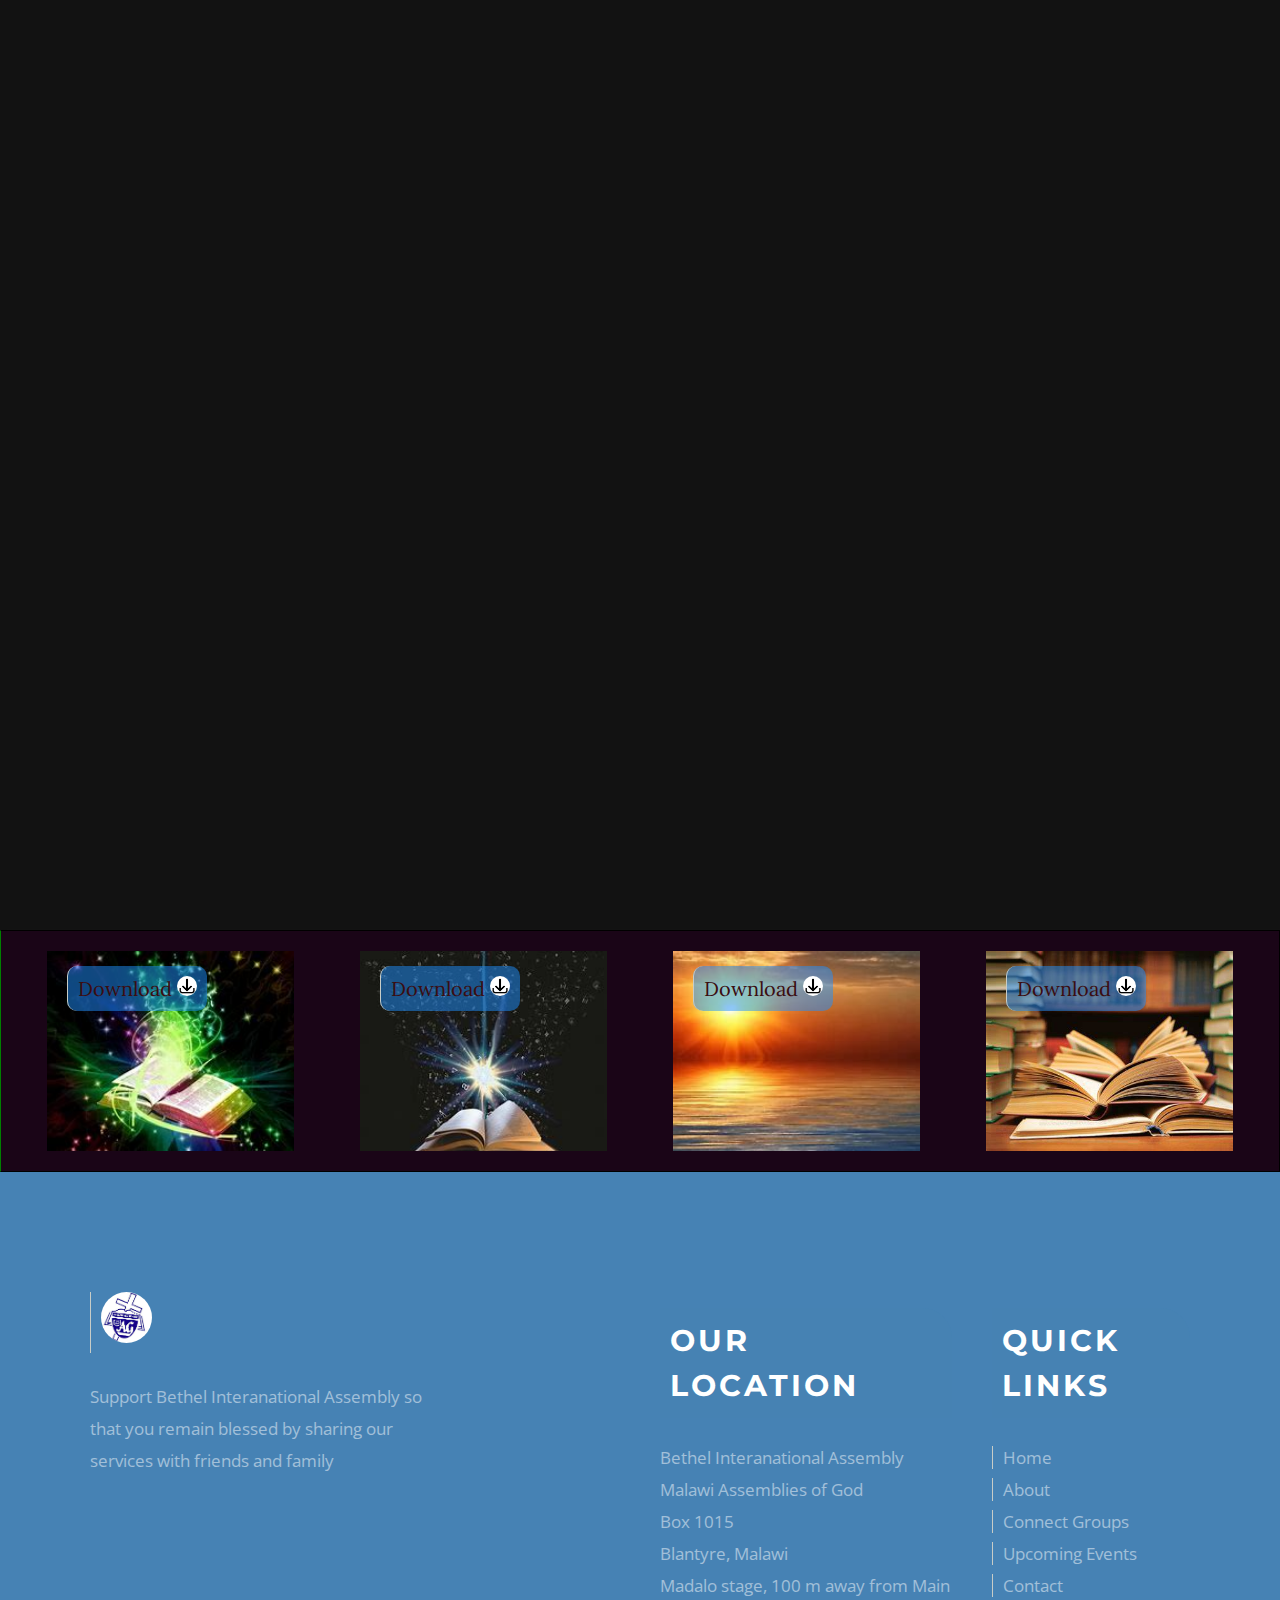
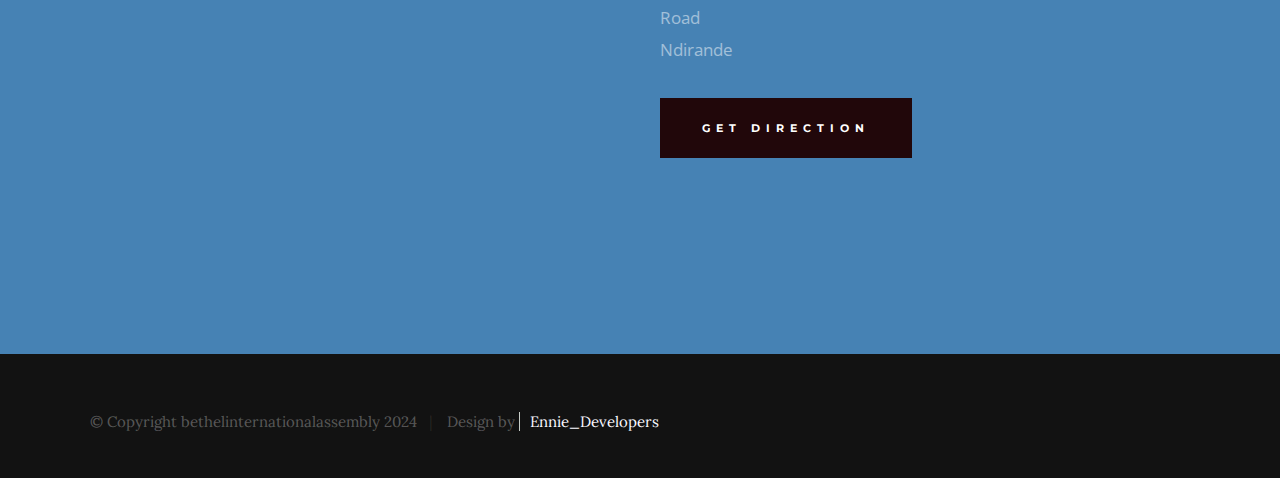
<file: dairy-devotional.html>
<!DOCTYPE html>
<html class="no-js" lang="en">
<head>

    <!--- basic page needs
    ================================================== -->
    <meta charset="utf-8">
    <title>BIA-About</title>
    <meta name="description" content="">
    <meta name="author" content="">

    <!-- mobile specific metas
    ================================================== -->
    <meta name="viewport" content="width=device-width, initial-scale=1">

    <!-- CSS
    ================================================== -->
    <link rel="stylesheet" href="css/base.css">
    <link rel="stylesheet" href="css/main.css">

    <!-- script
    ================================================== -->
    <script src="js/modernizr.js"></script>

    <!-- favicons
    ================================================== -->
    <link rel="apple-touch-icon" sizes="180x180" href="apple-touch-icon.png">
    <link rel="icon" type="image/png" sizes="32x32" href="favicon-32x32.png">
    <link rel="icon" type="image/png" sizes="16x16" href="favicon-16x16.png">
    <link rel="manifest" href="site.webmanifest">

</head>

<body id="top">

    <!-- preloader
    ================================================== -->
    <div id="preloader">
        <div id="loader" class="dots-jump">
            <div></div>
            <div></div>
            <div></div>
        </div>
    </div>


    <!-- header
    ================================================== -->
    <header class="s-header" style="background-color: steelblue;">
        <div class="header-logo">
            <a class="site-logo" href="index.html">
                <img src="./image/about/images (1).jpeg" alt="Homepage">
            </a>
        </div>

        <nav class="header-nav-wrap">
            <ul class="header-nav">
                <li><a href="index.html" title="Home">Home</a></li>
                <li class="current"><a href="about.html" title="About">About</a></li>
                <li><a href="events.html" title="Services">Events</a></li>
                <li><a href="contact.html" title="Contact us">Contact</a></li>	
            </ul>
        </nav>

        <a class="header-menu-toggle" href="#0"><span>Menu</span></a>

    </header> <!-- end s-header -->


    <!-- page header
    ================================================== -->
    <section class="page-header page-header--dairy">

        <div class="gradient-overlay"></div>
        <div class="row page-header__content">
            <div class="column">
                <h1>Bethel International Assembly <span style="text-wrap: nowrap;"> Dairy Devotions</span></h1>
            </div>
        </div>

    </section> <!-- end page-header -->


    <!-- page content
    ================================================== -->
    <div class="slide">
        <img src="./image/portfolio/baptism.jpg" alt="Image 1">
    </div>
    <div class="slide">
        <img src="./image/portfolio/prayer.jpeg" alt="Image 2">
    </div>
    <div class="slide">
        <img src="./image/portfolio/children.jpg" alt="Image 3">
    </div>

    <div id="downloads">
    
        <div class="first-card" id="book1">
            <a href="./pdf/MAG Constitution English.pdf" class="card-1" download="">Download  <img src="./image/about/download.jpeg" alt="" class="download-svg"></a>
         
        </div>
        <div class="first-card" id="book2">
            <a href="./pdf/2007 Constitution and Bylaws.pdf" class="card-1" download="">Download  <img src="./image/about/download.jpeg" alt="" class="download-svg"></a>
      
        </div>
        <div class="first-card" id="book3">
            <a href="./pdf/MALAWI ASSEMBLIES OF GOD LOCAL   CHURCH CONSTITUTION (1) (1).pdf" class="card-1" download="">Download  <img src="./image/about/download.jpeg" alt="" class="download-svg"></a>

        </div>
        <div class="first-card" id="book4">

            <a href="./pdf/MALAWI ASSEMBLIES OF GOD LOCAL   CHURCH CONSTITUTION (1) (1).pdf" class="card-1" download="">Download  <img src="./image/about/download.jpeg" alt="" class="download-svg"></a>

        </div>
    </div>

     <!-- footer
    ================================================== -->
    <footer class="s-footer">

        <div class="row footer-top">
            <div class="column large-4 medium-5 tab-full">
                <div class="footer-logo">
                    <a class="site-footer-logo" href="index.html">
                        <img class="logo" src="./image/about/images (1).jpeg" alt="Homepage" style="height: 3em; width: 3em; border-radius: 2em;">
                    </a>
                </div>  <!-- footer-logo -->
                <p>
               Support Bethel Interanational Assembly so that you remain blessed by sharing our services with friends and family
                </p>
            </div>
            <div class="column large-half tab-full">
                <div class="row">
                    <div class="column large-7 medium-full">
                        <h4 class="h6">Our Location</h4>
                        <p>
                            Bethel Interanational Assembly<br>
                            Malawi Assemblies of God <br>
                            Box 1015 <br>
                            Blantyre, Malawi <br>
                            Madalo stage, 100 m away from Main Road <br>
                            Ndirande 
                            
                       
                        </p>
        
                        <p>
                        <a href="https://goo.gl/maps/bc7C7eYtSmnNs6216" target="_blank" class="btn btn--footer">Get Direction</a>
                        </p>
                    </div>
                    <div class="column large-5 medium-full">
                        <h4 class="h6">Quick Links</h4>
                        <ul class="footer-list">
                            <li><a href="index.html">Home</a></li>
                            <li><a href="about.html">About</a></li>
           
                            <li><a href="connect-group.html">Connect Groups</a></li>
                            <li><a href="events.html">Upcoming Events</a></li>
                            <li><a href="contact.html">Contact</a></li>
                        </ul>
                    </div>
                </div>
            </div>
        </div> <!-- end footer-top -->

        
        <div class="ss-go-top">
            <a class="smoothscroll" title="Back to Top" href="#top">
                <svg xmlns="http://www.w3.org/2000/svg" width="24" height="24" viewBox="0 0 24 24"><path d="M12 0l8 9h-6v15h-4v-15h-6z"/></svg>
            </a>
        </div> <!-- ss-go-top -->

    </footer> <!-- end s-footer -->

        <div class="row footer-bottom">
            <div class="column ss-copyright">
                <span>© Copyright bethelinternationalassembly 2024</span> 
                <span>Design by <a href="https://enniedevelopers.42web.io/" style="color: ghostwhite;">Ennie_Developers</a></span>
            </div>
        </div> <!-- footer-bottom -->

        <div class="ss-go-top">
            <a class="smoothscroll" title="Back to Top" href="#top">
                <svg xmlns="http://www.w3.org/2000/svg" width="24" height="24" viewBox="0 0 24 24"><path d="M12 0l8 9h-6v15h-4v-15h-6z"/></svg>
            </a>
        </div> <!-- ss-go-top -->

    </footer> <!-- end s-footer -->



    <!-- Java Script
    ================================================== -->
    <script src="js/jquery-3.2.1.min.js"></script>
    <script src="js/plugins.js"></script>
    <script src="js/main.js"></script>

</body>
<script>
    let slideIndex = 0;
const slides = document.querySelectorAll('.slide');

function showSlides() {
  for (let i = 0; i < slides.length; i++) {
    slides[i].style.display = 'none';
    slides[i].style.filter = 'blur(0px)'; // Reset blur
  }
  slideIndex++;
  if (slideIndex > slides.length) {
    slideIndex = 1;
  }
  slides[slideIndex - 1].style.display = 'block';
  slides[slideIndex - 1].style.filter = 'blur(0px)'; // Ensure current slide is not blurred.

  // Apply blur to adjacent slides
  const prevIndex = (slideIndex - 2 + slides.length) % slides.length;
  const nextIndex = slideIndex % slides.length;

  slides[prevIndex].style.filter = 'blur(20px)'; // Adjust blur strength as needed
  slides[nextIndex].style.filter = 'blur(20px)'; // Adjust blur strength as needed

  setTimeout(showSlides, 5000);
}

showSlides();
</script>
</html>
</file>
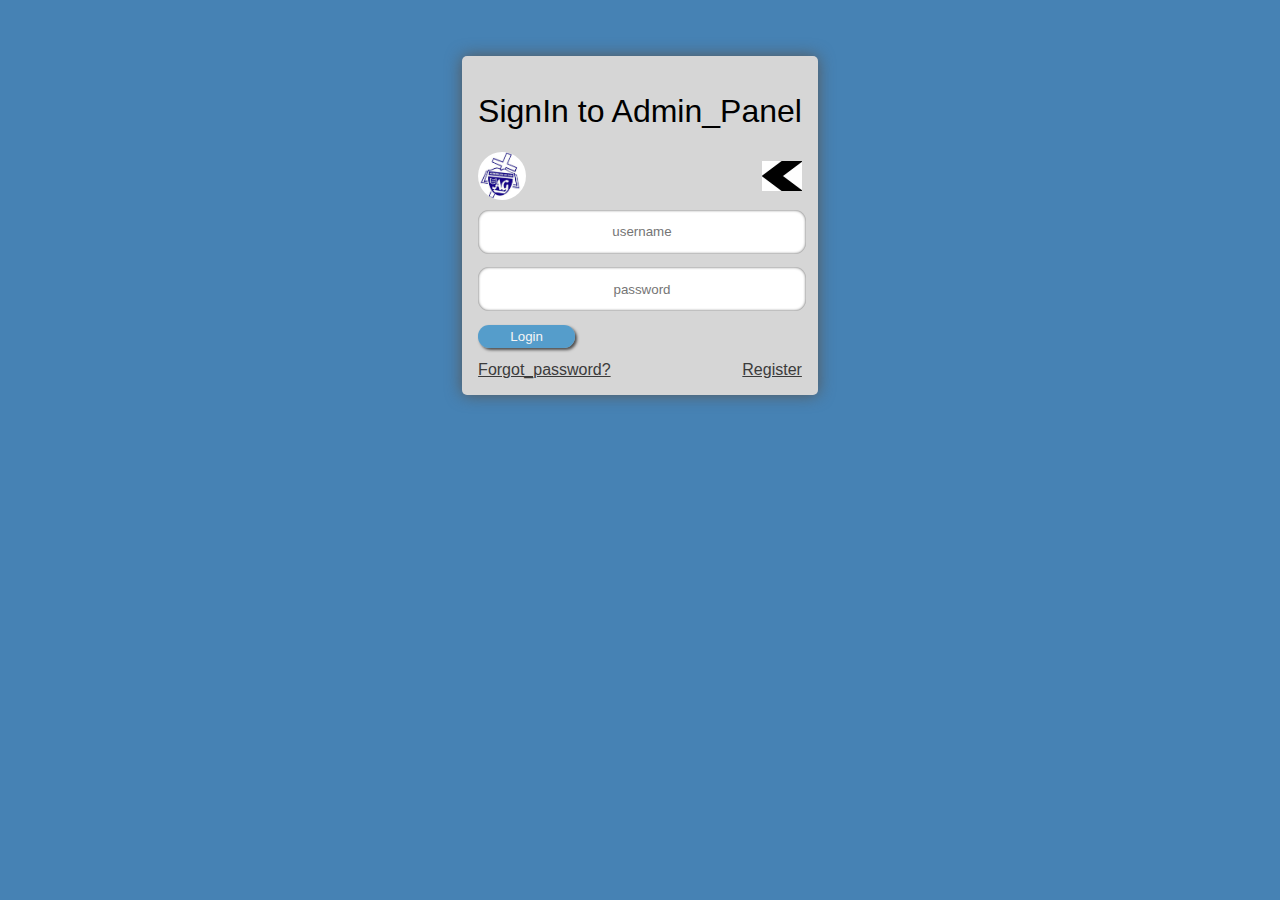
<file: login.html>
<!DOCTYPE html>
<html lang="en">
<head>
    <meta charset="UTF-8">
    <meta name="viewport" content="width=device-width, initial-scale=1.0">
    <title>Document</title>
    <link rel="stylesheet" href="login.css">
</head>
<body>
    <div class="wraper">
    <form id="login_form" action="Admin panel/admin-panel.html">
        <h1 class="h1">SignIn to Admin_Panel</h1>
        <div class="top">
        <img src="./image/about/images (1).jpeg" class="logo-img" alt="">
        <a href="index.html" class="arrow"> <div class="arrow"><img src="./svgs/brands/arrow.jpg" alt="back" class="arrow"></div></a>
    </div>
        <div id="email_part">
            <label for="username"></label> <input id="username" name="username" type="username" maxlength="30" placeholder="username"
                required>
    
        </div>
        <div id="password_part">
            <label for="password"></label> <input id="password" type="password"  name="password" placeholder="password" maxlength="10">
    
        </div>  
     
        <input id="submit" type="submit" value="Login">
        <div id="form_bottom">
     
            <a href="#top" id="forgot_password"> Forgot_password?</a>
            <a href="bethelregister.html">Register</a>
    
        </div>
    
    
    </form> 
</div>
</body>
</html>
</file>
<file: css/base.css>
/* =================================================================== 
 *  Hesed Base Stylesheet
 *  Ver. 1.0.0
 *  07-25-2019
 *  ------------------------------------------------------------------
 *
 *  TOC:
 *	# imports 
 *	# normalize
 *	# grid v2.1.0
 *	# block grids
 *	# MISC
 *
 * =================================================================== */

/* ===================================================================
 * # imports 
 *
 * ------------------------------------------------------------------- */
@import url("https://fonts.googleapis.com/css?family=Montserrat:400,500,600,700|Open+Sans:300,400,500,600,700|Lora:400,400i,700,700i&display=swap");


/* ==========================================================================
 * # normalize
 * normalize.css v8.0.1 | MIT License |
 * github.com/necolas/normalize.css
 *
 * -------------------------------------------------------------------------- */

/* ------------------------------------------------------------------- 
 * ## document
 * ------------------------------------------------------------------- */

/* 1. Correct the line height in all browsers.
 * 2. Prevent adjustments of font size after orientation changes in iOS.*/
html {
	line-height: 1.15;  /* 1 */
	-webkit-text-size-adjust: 100%;  /* 2 */
}

/* ------------------------------------------------------------------- 
 * ## sections
 * ------------------------------------------------------------------- */

/* Remove the margin in all browsers. */
body {
	margin: 0;
}

/* Render the `main` element consistently in IE. */
main {
	display: block;
}

/* Correct the font size and margin on `h1` elements within `section` and
 * `article` contexts in Chrome, Firefox, and Safari. */
h1 {
	font-size: 2em;
	margin: 0.67em 0;
}

/* ------------------------------------------------------------------- 
 * ## grouping
 * ------------------------------------------------------------------- */

/* 1. Add the correct box sizing in Firefox.
 * 2. Show the overflow in Edge and IE. */
hr {
	box-sizing: content-box;  /* 1 */
	height: 0;  /* 1 */
	overflow: visible;  /* 2 */
}

/* 1. Correct the inheritance and scaling of font size in all browsers.
 * 2. Correct the odd `em` font sizing in all browsers. */
pre {
	font-family: monospace, monospace;  /* 1 */
	font-size: 1em;  /* 2 */
}

/* ------------------------------------------------------------------- 
 * ## text-level semantics
 * ------------------------------------------------------------------- */

/* Remove the gray background on active links in IE 10. */
a {
	background-color: transparent;
}

/* 1. Remove the bottom border in Chrome 57-
 * 2. Add the correct text decoration in Chrome, Edge, IE, Opera, and Safari. */
abbr[title] {
	border-bottom: none;  /* 1 */
	text-decoration: underline;  /* 2 */
	text-decoration: underline dotted;  /* 2 */
}

/* Add the correct font weight in Chrome, Edge, and Safari. */
b,
strong {
	font-weight: bolder;
}

/* 1. Correct the inheritance and scaling of font size in all browsers.
 * 2. Correct the odd `em` font sizing in all browsers. */
code,
kbd,
samp {
	font-family: monospace, monospace;  /* 1 */
	font-size: 1em;  /* 2 */
}

/* Add the correct font size in all browsers. */
small {
	font-size: 80%;
}

/* Prevent `sub` and `sup` elements from affecting the line height in
 * all browsers. */
sub,
sup {
	font-size: 75%;
	line-height: 0;
	position: relative;
	vertical-align: baseline;
}

sub {
	bottom: -0.25em;
}

sup {
	top: -0.5em;
}

/* ------------------------------------------------------------------- 
 * ## embedded content
 * ------------------------------------------------------------------- */

/* Remove the border on images inside links in IE 10. */
img {
	border-style: none;
}

/* ------------------------------------------------------------------- 
 * ## forms
 * ------------------------------------------------------------------- */

/* 1. Change the font styles in all browsers.
 * 2. Remove the margin in Firefox and Safari. */
button,
input,
optgroup,
select,
textarea {
	font-family: inherit;  /* 1 */
	font-size: 100%;  /* 1 */
	line-height: 1.15;  /* 1 */
	margin: 0;  /* 2 */
}

/* Show the overflow in IE.
 * 1. Show the overflow in Edge. */
button,
input {

	/* 1 */
	overflow: visible;
}

/* Remove the inheritance of text transform in Edge, Firefox, and IE.
 * 1. Remove the inheritance of text transform in Firefox. */
button,
select {

	/* 1 */
	text-transform: none;
}

/* Correct the inability to style clickable types in iOS and Safari. */
button,
[type="button"],
[type="reset"],
[type="submit"] {
	-webkit-appearance: button;
}

/* Remove the inner border and padding in Firefox. */
button::-moz-focus-inner,
[type="button"]::-moz-focus-inner,
[type="reset"]::-moz-focus-inner,
[type="submit"]::-moz-focus-inner {
	border-style: none;
	padding: 0;
}

/* Restore the focus styles unset by the previous rule. */
button:-moz-focusring,
[type="button"]:-moz-focusring,
[type="reset"]:-moz-focusring,
[type="submit"]:-moz-focusring {
	outline: 1px dotted ButtonText;
}

/* Correct the padding in Firefox. */
fieldset {
	padding: 0.35em 0.75em 0.625em;
}

/* 1. Correct the text wrapping in Edge and IE.
 * 2. Correct the color inheritance from `fieldset` elements in IE.
 * 3. Remove the padding so developers are not caught out when they zero out
 *    `fieldset` elements in all browsers. */
legend {
	box-sizing: border-box;  /* 1 */
	color: inherit;  /* 2 */
	display: table;  /* 1 */
	max-width: 100%;  /* 1 */
	padding: 0;  /* 3 */
	white-space: normal;  /* 1 */
}

/* Add the correct vertical alignment in Chrome, Firefox, and Opera. */
progress {
	vertical-align: baseline;
}

/* Remove the default vertical scrollbar in IE 10+. */
textarea {
	overflow: auto;
}

/* 1. Add the correct box sizing in IE 10.
 * 2. Remove the padding in IE 10. */
[type="checkbox"],
[type="radio"] {
	box-sizing: border-box;  /* 1 */
	padding: 0;  /* 2 */
}

/* Correct the cursor style of increment and decrement buttons in Chrome. */
[type="number"]::-webkit-inner-spin-button,
[type="number"]::-webkit-outer-spin-button {
	height: auto;
}

/* 1. Correct the odd appearance in Chrome and Safari.
 * 2. Correct the outline style in Safari. */
[type="search"] {
	-webkit-appearance: textfield;  /* 1 */
	outline-offset: -2px;  /* 2 */
}

/* Remove the inner padding in Chrome and Safari on macOS. */
[type="search"]::-webkit-search-decoration {
	-webkit-appearance: none;
}

/* 1. Correct the inability to style clickable types in iOS and Safari.
 * 2. Change font properties to `inherit` in Safari. */
::-webkit-file-upload-button {
	-webkit-appearance: button;  /* 1 */
	font: inherit;  /* 2 */
}

/* ------------------------------------------------------------------- 
 * ## interactive
 * ------------------------------------------------------------------- */

/* Add the correct display in Edge, IE 10+, and Firefox. */
details {
	display: block;
}

/* Add the correct display in all browsers. */
summary {
	display: list-item;
}

/* ------------------------------------------------------------------- 
 * ## misc
 * ------------------------------------------------------------------- */

/* Add the correct display in IE 10+. */
template {
	display: none;
}

/* Add the correct display in IE 10. */
[hidden] {
	display: none;
}


/* ===================================================================
 * # basic/base setup styles
 *
 * ------------------------------------------------------------------- */
html {
	font-size: 62.5%;
	box-sizing: border-box;
}

*,
*::before,
*::after {
	box-sizing: inherit;
}

body {
	font-weight: normal;
	line-height: 1;
	word-wrap: break-word;
	-moz-font-smoothing: grayscale;
	-moz-osx-font-smoothing: grayscale;
	-webkit-font-smoothing: antialiased;
	-webkit-overflow-scrolling: touch;
	-webkit-text-size-adjust: none;
}

/* ------------------------------------------------------------------- 
 * ## Media
 * ------------------------------------------------------------------- */
svg,
img,
video
embed,
iframe,
object {
	max-width: 100%;
	height: auto;
}

/* ------------------------------------------------------------------- 
 * ## Typography resets 
 * ------------------------------------------------------------------- */
div,
dl,
dt,
dd,
ul,
ol,
li,
h1,
h2,
h3,
h4,
h5,
h6,
pre,
form,
p,
blockquote,
th,
td {
	margin: 0;
	padding: 0;
}

p {
	font-size: inherit;
	text-rendering: optimizeLegibility;
}

em,
i {
	font-style: italic;
	line-height: inherit;
}

strong,
b {
	font-weight: bold;
	line-height: inherit;
}

small {
	font-size: 60%;
	line-height: inherit;
}

ol,
ul {
	list-style: none;
}

li {
	display: block;
}

/* ------------------------------------------------------------------- 
 * ## links
 * ------------------------------------------------------------------- */
a {
	text-decoration: none;
	line-height: inherit;
}

a img {
	border: none;
}

/* ------------------------------------------------------------------- 
 * ## inputs
 * ------------------------------------------------------------------- */
fieldset {
	margin: 0;
	padding: 0;
}

input[type="email"],
input[type="number"],
input[type="search"],
input[type="text"],
input[type="tel"],
input[type="url"],
input[type="password"],
textarea {
	-webkit-appearance: none;
	-moz-appearance: none;
	appearance: none;
}


/* ===================================================================
 * # grid v2.1.0
 *
 *   -----------------------------------------------------------------
 * - Grid breakpoints are based on MAXIMUM WIDTH media queries, 
 *   meaning they apply to that one breakpoint and ALL THOSE BELOW IT.
 * - Grid columns without a specified width will automatically layout 
 *   as equal width columns.
 * ------------------------------------------------------------------- */

/* rows
 * ------------------------------------- */
.row {
	width: 89%;
	max-width: 1340px;
	margin: 0 auto;
	display: -ms-flexbox;
	display: -webkit-flex;
	display: flex;
	-webkit-flex-flow: row wrap;
	-ms-flex-flow: row wrap;
	flex-flow: row wrap;
}

.row .row {
	width: auto;
	max-width: none;
	margin-left: -20px;
	margin-right: -20px;
}

/* columns
 * -------------------------------------- */
.column {
	-webkit-flex: 1 1 0%;
	-ms-flex: 1 1 0%;
	flex: 1 1 0%;
	padding: 0 20px;
}

.collapse > .column,
.column.collapse {
	padding: 0;
}

/* flex row containers utility classes
 * ----------------------------------------- */
.row.row-wrap {
	-webkit-flex-wrap: wrap;
	-ms-flex-wrap: wrap;
	flex-wrap: wrap;
}

.row.row-nowrap {
	-webkit-flex-wrap: nowrap;
	-ms-flex-wrap: none;
	flex-wrap: nowrap;
}

.row.row-y-top {
	-webkit-align-items: flex-start;
	-ms-flex-align: start;
	align-items: flex-start;
}

.row.row-y-bottom {
	-webkit-align-items: flex-end;
	-ms-flex-align: end;
	align-items: flex-end;
}

.row.row-y-center {
	-webkit-align-items: center;
	-ms-flex-align: center;
	align-items: center;
}

.row.row-stretch {
	-webkit-align-items: stretch;
	-ms-flex-align: stretch;
	align-items: stretch;
}

.row.row-baseline {
	-webkit-align-items: baseline;
	-ms-flex-align: baseline;
	align-items: baseline;
}

.row.row-x-left {
	-ms-flex-pack: start;
	-webkit-justify-content: flex-start;
	justify-content: flex-start;
}

.row.row-x-right {
	-ms-flex-pack: end;
	-webkit-justify-content: flex-end;
	justify-content: flex-end;
}

.row.row-x-center {
	-ms-flex-pack: center;
	-webkit-justify-content: center;
	justify-content: center;
}

/* flex item utility alignment classes
 * ----------------------------------------- */
.align-center {
	margin: auto;
	-webkit-align-self: center;
	-ms-flex-item-align: center;
	align-self: center;
}

.align-left {
	margin-right: auto;
	-webkit-align-self: center;
	-ms-flex-item-align: center;
	align-self: center;
}

.align-right {
	margin-left: auto;
	-webkit-align-self: center;
	-ms-flex-item-align: center;
	align-self: center;
}

.align-x-center {
	margin-right: auto;
	margin-left: auto;
}

.align-x-left {
	margin-right: auto;
}

.align-x-right {
	margin-left: auto;
}

.align-y-center {
	-webkit-align-self: center;
	-ms-flex-item-align: center;
	align-self: center;
}

.align-y-top {
	-webkit-align-self: flex-start;
	-ms-flex-item-align: start;
	align-self: flex-start;
}

.align-y-bottom {
	-webkit-align-self: flex-end;
	-ms-flex-item-align: end;
	align-self: flex-end;
}

/* large screen column widths 
 * -------------------------------------- */
.large-1 {
	-webkit-flex: 0 0 8.33333%;
	-ms-flex: 0 0 8.33333%;
	flex: 0 0 8.33333%;
	max-width: 8.33333%;
}

.large-2 {
	-webkit-flex: 0 0 16.66667%;
	-ms-flex: 0 0 16.66667%;
	flex: 0 0 16.66667%;
	max-width: 16.66667%;
}

.large-3 {
	-webkit-flex: 0 0 25%;
	-ms-flex: 0 0 25%;
	flex: 0 0 25%;
	max-width: 25%;
}

.large-4 {
	-webkit-flex: 0 0 33.33333%;
	-ms-flex: 0 0 33.33333%;
	flex: 0 0 33.33333%;
	max-width: 33.33333%;
}

.large-5 {
	-webkit-flex: 0 0 41.66667%;
	-ms-flex: 0 0 41.66667%;
	flex: 0 0 41.66667%;
	max-width: 41.66667%;
}

.large-6,
.large-half {
	-webkit-flex: 0 0 50%;
	-ms-flex: 0 0 50%;
	flex: 0 0 50%;
	max-width: 50%;
}

.large-7 {
	-webkit-flex: 0 0 58.33333%;
	-ms-flex: 0 0 58.33333%;
	flex: 0 0 58.33333%;
	max-width: 58.33333%;
}

.large-8 {
	-webkit-flex: 0 0 66.66667%;
	-ms-flex: 0 0 66.66667%;
	flex: 0 0 66.66667%;
	max-width: 66.66667%;
}

.large-9 {
	-webkit-flex: 0 0 75%;
	-ms-flex: 0 0 75%;
	flex: 0 0 75%;
	max-width: 75%;
}

.large-10 {
	-webkit-flex: 0 0 83.33333%;
	-ms-flex: 0 0 83.33333%;
	flex: 0 0 83.33333%;
	max-width: 83.33333%;
}

.large-11 {
	-webkit-flex: 0 0 91.66667%;
	-ms-flex: 0 0 91.66667%;
	flex: 0 0 91.66667%;
	max-width: 91.66667%;
}

.large-12,
.large-full {
	-webkit-flex: 0 0 100%;
	-ms-flex: 0 0 100%;
	flex: 0 0 100%;
	max-width: 100%;
}

/* ------------------------------------------------------------------- 
 * ## medium screen devices
 * ------------------------------------------------------------------- */
@media screen and (max-width:1200px) {
	.row .row {
		margin-left: -16px;
		margin-right: -16px;
	}

	.column {
		padding: 0 16px;
	}

	.medium-1 {
		-webkit-flex: 0 0 8.33333%;
		-ms-flex: 0 0 8.33333%;
		flex: 0 0 8.33333%;
		max-width: 8.33333%;
	}

	.medium-2 {
		-webkit-flex: 0 0 16.66667%;
		-ms-flex: 0 0 16.66667%;
		flex: 0 0 16.66667%;
		max-width: 16.66667%;
	}

	.medium-3 {
		-webkit-flex: 0 0 25%;
		-ms-flex: 0 0 25%;
		flex: 0 0 25%;
		max-width: 25%;
	}

	.medium-4 {
		-webkit-flex: 0 0 33.33333%;
		-ms-flex: 0 0 33.33333%;
		flex: 0 0 33.33333%;
		max-width: 33.33333%;
	}

	.medium-5 {
		-webkit-flex: 0 0 41.66667%;
		-ms-flex: 0 0 41.66667%;
		flex: 0 0 41.66667%;
		max-width: 41.66667%;
	}

	.medium-6,
	.medium-half {
		-webkit-flex: 0 0 50%;
		-ms-flex: 0 0 50%;
		flex: 0 0 50%;
		max-width: 50%;
	}

	.medium-7 {
		-webkit-flex: 0 0 58.33333%;
		-ms-flex: 0 0 58.33333%;
		flex: 0 0 58.33333%;
		max-width: 58.33333%;
	}

	.medium-8 {
		-webkit-flex: 0 0 66.66667%;
		-ms-flex: 0 0 66.66667%;
		flex: 0 0 66.66667%;
		max-width: 66.66667%;
	}

	.medium-9 {
		-webkit-flex: 0 0 75%;
		-ms-flex: 0 0 75%;
		flex: 0 0 75%;
		max-width: 75%;
	}

	.medium-10 {
		-webkit-flex: 0 0 83.33333%;
		-ms-flex: 0 0 83.33333%;
		flex: 0 0 83.33333%;
		max-width: 83.33333%;
	}

	.medium-11 {
		-webkit-flex: 0 0 91.66667%;
		-ms-flex: 0 0 91.66667%;
		flex: 0 0 91.66667%;
		max-width: 91.66667%;
	}

	.medium-12,
	.medium-full {
		-webkit-flex: 0 0 100%;
		-ms-flex: 0 0 100%;
		flex: 0 0 100%;
		max-width: 100%;
	}

}

/* ------------------------------------------------------------------- 
 * ## tablets
 * ------------------------------------------------------------------- */
@media screen and (max-width:800px) {
	.tab-1 {
		-webkit-flex: 0 0 8.33333%;
		-ms-flex: 0 0 8.33333%;
		flex: 0 0 8.33333%;
		max-width: 8.33333%;
	}

	.tab-2 {
		-webkit-flex: 0 0 16.66667%;
		-ms-flex: 0 0 16.66667%;
		flex: 0 0 16.66667%;
		max-width: 16.66667%;
	}

	.tab-3 {
		-webkit-flex: 0 0 25%;
		-ms-flex: 0 0 25%;
		flex: 0 0 25%;
		max-width: 25%;
	}

	.tab-4 {
		-webkit-flex: 0 0 33.33333%;
		-ms-flex: 0 0 33.33333%;
		flex: 0 0 33.33333%;
		max-width: 33.33333%;
	}

	.tab-5 {
		-webkit-flex: 0 0 41.66667%;
		-ms-flex: 0 0 41.66667%;
		flex: 0 0 41.66667%;
		max-width: 41.66667%;
	}

	.tab-6,
	.tab-half {
		-webkit-flex: 0 0 50%;
		-ms-flex: 0 0 50%;
		flex: 0 0 50%;
		max-width: 50%;
	}

	.tab-7 {
		-webkit-flex: 0 0 58.33333%;
		-ms-flex: 0 0 58.33333%;
		flex: 0 0 58.33333%;
		max-width: 58.33333%;
	}

	.tab-8 {
		-webkit-flex: 0 0 66.66667%;
		-ms-flex: 0 0 66.66667%;
		flex: 0 0 66.66667%;
		max-width: 66.66667%;
	}

	.tab-9 {
		-webkit-flex: 0 0 75%;
		-ms-flex: 0 0 75%;
		flex: 0 0 75%;
		max-width: 75%;
	}

	.tab-10 {
		-webkit-flex: 0 0 83.33333%;
		-ms-flex: 0 0 83.33333%;
		flex: 0 0 83.33333%;
		max-width: 83.33333%;
	}

	.tab-11 {
		-webkit-flex: 0 0 91.66667%;
		-ms-flex: 0 0 91.66667%;
		flex: 0 0 91.66667%;
		max-width: 91.66667%;
	}

	.tab-12,
	.tab-full {
		-webkit-flex: 0 0 100%;
		-ms-flex: 0 0 100%;
		flex: 0 0 100%;
		max-width: 100%;
	}

	.hide-on-tablet {
		display: none;
	}

}

/* ------------------------------------------------------------------- 
 * ## mobile devices 
 * ------------------------------------------------------------------- */
@media screen and (max-width:600px) {
	.row {
		width: 100%;
		padding-left: 25px;
		padding-right: 25px;
	}

	.row .row {
		margin-left: -10px;
		margin-right: -10px;
		padding-left: 0;
		padding-right: 0;
	}

	.column {
		padding: 0 10px;
	}

	.mob-1 {
		-webkit-flex: 0 0 8.33333%;
		-ms-flex: 0 0 8.33333%;
		flex: 0 0 8.33333%;
		max-width: 8.33333%;
	}

	.mob-2 {
		-webkit-flex: 0 0 16.66667%;
		-ms-flex: 0 0 16.66667%;
		flex: 0 0 16.66667%;
		max-width: 16.66667%;
	}

	.mob-3 {
		-webkit-flex: 0 0 25%;
		-ms-flex: 0 0 25%;
		flex: 0 0 25%;
		max-width: 25%;
	}

	.mob-4 {
		-webkit-flex: 0 0 33.33333%;
		-ms-flex: 0 0 33.33333%;
		flex: 0 0 33.33333%;
		max-width: 33.33333%;
	}

	.mob-5 {
		-webkit-flex: 0 0 41.66667%;
		-ms-flex: 0 0 41.66667%;
		flex: 0 0 41.66667%;
		max-width: 41.66667%;
	}

	.mob-6,
	.mob-half {
		-webkit-flex: 0 0 50%;
		-ms-flex: 0 0 50%;
		flex: 0 0 50%;
		max-width: 50%;
	}

	.mob-7 {
		-webkit-flex: 0 0 58.33333%;
		-ms-flex: 0 0 58.33333%;
		flex: 0 0 58.33333%;
		max-width: 58.33333%;
	}

	.mob-8 {
		-webkit-flex: 0 0 66.66667%;
		-ms-flex: 0 0 66.66667%;
		flex: 0 0 66.66667%;
		max-width: 66.66667%;
	}

	.mob-9 {
		-webkit-flex: 0 0 75%;
		-ms-flex: 0 0 75%;
		flex: 0 0 75%;
		max-width: 75%;
	}

	.mob-10 {
		-webkit-flex: 0 0 83.33333%;
		-ms-flex: 0 0 83.33333%;
		flex: 0 0 83.33333%;
		max-width: 83.33333%;
	}

	.mob-11 {
		-webkit-flex: 0 0 91.66667%;
		-ms-flex: 0 0 91.66667%;
		flex: 0 0 91.66667%;
		max-width: 91.66667%;
	}

	.mob-12,
	.mob-full {
		-webkit-flex: 0 0 100%;
		-ms-flex: 0 0 100%;
		flex: 0 0 100%;
		max-width: 100%;
	}

	.hide-on-mobile {
		display: none;
	}

}

/* ------------------------------------------------------------------- 
 * ## small mobile devices <= 400px
 * ------------------------------------------------------------------- */
@media screen and (max-width:400px) {
	.row {
		padding-left: 22px;
		padding-right: 22px;
	}

	.row .row {
		margin-left: 0;
		margin-right: 0;
	}

	.column {
		-webkit-flex: 0 0 100%;
		-ms-flex: 0 0 100%;
		flex: 0 0 100%;
		max-width: 100%;
		width: 100%;
		margin-left: 0;
		margin-right: 0;
		padding: 0;
	}

}


/* ===================================================================
 * # block grids
 *
 * -------------------------------------------------------------------
 * Equally-sized columns define at parent/row level.
 * ------------------------------------------------------------------- */
.block-large-1-8 > .column {
	-webkit-flex: 0 0 12.5%;
	-ms-flex: 0 0 12.5%;
	flex: 0 0 12.5%;
	max-width: 12.5%;
}

.block-large-1-6 > .column {
	-webkit-flex: 0 0 16.66667%;
	-ms-flex: 0 0 16.66667%;
	flex: 0 0 16.66667%;
	max-width: 16.66667%;
}

.block-large-1-5 > .column {
	-webkit-flex: 0 0 20%;
	-ms-flex: 0 0 20%;
	flex: 0 0 20%;
	max-width: 20%;
}

.block-large-1-4 > .column {
	-webkit-flex: 0 0 25%;
	-ms-flex: 0 0 25%;
	flex: 0 0 25%;
	max-width: 25%;
}

.block-large-1-3 > .column {
	-webkit-flex: 0 0 33.33333%;
	-ms-flex: 0 0 33.33333%;
	flex: 0 0 33.33333%;
	max-width: 33.33333%;
}

.block-large-1-2 > .column {
	-webkit-flex: 0 0 50%;
	-ms-flex: 0 0 50%;
	flex: 0 0 50%;
	max-width: 50%;
}

.block-large-full > .column {
	-webkit-flex: 0 0 100%;
	-ms-flex: 0 0 100%;
	flex: 0 0 100%;
	max-width: 100%;
}

/* ------------------------------------------------------------------- 
 * ## block grids - medium screen devices
 * ------------------------------------------------------------------- */
@media screen and (max-width:1200px) {
	.block-medium-1-8 > .column {
		-webkit-flex: 0 0 12.5%;
		-ms-flex: 0 0 12.5%;
		flex: 0 0 12.5%;
		max-width: 12.5%;
	}

	.block-medium-1-6 > .column {
		-webkit-flex: 0 0 16.66667%;
		-ms-flex: 0 0 16.66667%;
		flex: 0 0 16.66667%;
		max-width: 16.66667%;
	}

	.block-medium-1-5 > .column {
		-webkit-flex: 0 0 20%;
		-ms-flex: 0 0 20%;
		flex: 0 0 20%;
		max-width: 20%;
	}

	.block-medium-1-4 > .column {
		-webkit-flex: 0 0 25%;
		-ms-flex: 0 0 25%;
		flex: 0 0 25%;
		max-width: 25%;
	}

	.block-medium-1-3 > .column {
		-webkit-flex: 0 0 33.33333%;
		-ms-flex: 0 0 33.33333%;
		flex: 0 0 33.33333%;
		max-width: 33.33333%;
	}

	.block-medium-1-2 > .column {
		-webkit-flex: 0 0 50%;
		-ms-flex: 0 0 50%;
		flex: 0 0 50%;
		max-width: 50%;
	}

	.block-medium-full > .column {
		-webkit-flex: 0 0 100%;
		-ms-flex: 0 0 100%;
		flex: 0 0 100%;
		max-width: 100%;
	}

}

/* ------------------------------------------------------------------- 
 * ## block grids - tablets
 * ------------------------------------------------------------------- */
@media screen and (max-width:800px) {
	.block-tab-1-8 > .column {
		-webkit-flex: 0 0 12.5%;
		-ms-flex: 0 0 12.5%;
		flex: 0 0 12.5%;
		max-width: 12.5%;
	}

	.block-tab-1-6 > .column {
		-webkit-flex: 0 0 16.66667%;
		-ms-flex: 0 0 16.66667%;
		flex: 0 0 16.66667%;
		max-width: 16.66667%;
	}

	.block-tab-1-5 > .column {
		-webkit-flex: 0 0 20%;
		-ms-flex: 0 0 20%;
		flex: 0 0 20%;
		max-width: 20%;
	}

	.block-tab-1-4 > .column {
		-webkit-flex: 0 0 25%;
		-ms-flex: 0 0 25%;
		flex: 0 0 25%;
		max-width: 25%;
	}

	.block-tab-1-3 > .column {
		-webkit-flex: 0 0 33.33333%;
		-ms-flex: 0 0 33.33333%;
		flex: 0 0 33.33333%;
		max-width: 33.33333%;
	}

	.block-tab-1-2 > .column {
		-webkit-flex: 0 0 50%;
		-ms-flex: 0 0 50%;
		flex: 0 0 50%;
		max-width: 50%;
	}

	.block-tab-full > .column {
		-webkit-flex: 0 0 100%;
		-ms-flex: 0 0 100%;
		flex: 0 0 100%;
		max-width: 100%;
	}

}

/* ------------------------------------------------------------------- 
 * ## block grids - mobile devices
 * ------------------------------------------------------------------- */
@media screen and (max-width:600px) {
	.block-mob-1-8 > .column {
		-webkit-flex: 0 0 12.5%;
		-ms-flex: 0 0 12.5%;
		flex: 0 0 12.5%;
		max-width: 12.5%;
	}

	.block-mob-1-6 > .column {
		-webkit-flex: 0 0 16.66667%;
		-ms-flex: 0 0 16.66667%;
		flex: 0 0 16.66667%;
		max-width: 16.66667%;
	}

	.block-mob-1-5 > .column {
		-webkit-flex: 0 0 20%;
		-ms-flex: 0 0 20%;
		flex: 0 0 20%;
		max-width: 20%;
	}

	.block-mob-1-4 > .column {
		-webkit-flex: 0 0 25%;
		-ms-flex: 0 0 25%;
		flex: 0 0 25%;
		max-width: 25%;
	}

	.block-mob-1-3 > .column {
		-webkit-flex: 0 0 33.33333%;
		-ms-flex: 0 0 33.33333%;
		flex: 0 0 33.33333%;
		max-width: 33.33333%;
	}

	.block-mob-1-2 > .column {
		-webkit-flex: 0 0 50%;
		-ms-flex: 0 0 50%;
		flex: 0 0 50%;
		max-width: 50%;
	}

	.block-mob-full > .column {
		-webkit-flex: 0 0 100%;
		-ms-flex: 0 0 100%;
		flex: 0 0 100%;
		max-width: 100%;
	}

}

/* ------------------------------------------------------------------- 
 * ## block grids - small mobile devices <= 400px
 * ------------------------------------------------------------------- */
@media screen and (max-width:400px) {
	.stack > .column {
		-webkit-flex: 0 0 100%;
		-ms-flex: 0 0 100%;
		flex: 0 0 100%;
		max-width: 100%;
		width: 100%;
		margin-left: 0;
		margin-right: 0;
		padding: 0;
	}

}


/* ===================================================================
 * # MISC
 *
 * ------------------------------------------------------------------- */
.h-group:after {
	content: "";
	display: table;
	clear: both;
}

/* misc helper classes
 * -------------------------------------- */
.is-hidden {
	display: none;
}

.is-invisible {
	visibility: hidden;
}

.h-antialiased {
	-webkit-font-smoothing: antialiased;
	-moz-osx-font-smoothing: grayscale;
}

.h-overflow-hidden {
	overflow: hidden;
}

.h-remove-bottom {
	margin-bottom: 0;
}

.h-add-half-bottom {
	margin-bottom: 1.6rem !important;
}

.h-add-bottom {
	margin-bottom: 3.2rem !important;
}

.h-no-border {
	border: none;
}

.h-full-width {
	width: 100%;
}

.h-text-center {
	text-align: center;
}

.h-text-left {
	text-align: left;
}

.h-text-right {
	text-align: right;
}

.h-pull-left {
	float: left;
}

.h-pull-right {
	float: right;
}

/*# sourceMappingURL=base.css.map */
.row{
	padding-bottom: 2em;
}
</file>
<file: css/main.css>
/* =================================================================== 
 *  Hesed Main Stylesheet
 *  Template Ver. 1.0.0
 *  06-26-2019
 *  ------------------------------------------------------------------
 *
 *  TOC:
 *  # custom block grid STACK breakpoints
 *  # base style overrides
 *    ## links
 *  # typography & general theme styles
 *    ## lists
 *    ## responsive video container
 *    ## floated image
 *    ## tables
 *    ## spacing 
 *  # preloader
 *  # forms
 *    ## style placeholder text
 *    ## change autocomplete styles in Chrome
 *  # buttons
 *  # additional components
 *    ## additional typo styles
 *    ## skillbars
 *    ## alert box
 *    ## pagination
 *  # common and reusable styles
 *    ## events list
 *    ## block list
 *  # site header
 *    ## header logo
 *    ## main navigation
 *    ## mobile menu toggle
 *  # hero
 *    ## hero left bar
 *    ## hero content
 *    ## hero content buttons
 *    ## hero social
 *    ## hero scroll
 *    ## hero animations
 *  # about
 *    ## about content
 *    ## schedule of services
 *  # connect
 *  # events
 *  # current series
 *    ## series image
 *    ## series content
 *    ## series buttons
 *    ## series subscribe
 *  # social
 *  # footer
 *    ## footer logo
 *    ## footer list
 *    ## copyright
 *    ## go to top
 *  # page styles and page components
 *    ## page header
 *    ## page content
 *    ## about page
 *    ## event page
 *
 * =================================================================== */


/* ===================================================================
 * # custom block grid STACK breakpoints
 *
 * ------------------------------------------------------------------- */
@media screen and (max-width:1000px) {
  .block-1000-full > .column {
    -webkit-flex: 0 0 100%;
    -ms-flex: 0 0 100%;
    flex: 0 0 100%;
    max-width: 100%;
  }

}

@media screen and (max-width:900px) {
  .block-900-full > .column {
    -webkit-flex: 0 0 100%;
    -ms-flex: 0 0 100%;
    flex: 0 0 100%;
    max-width: 100%;
  }

}


/* ===================================================================
 * # base style overrides
 *
 * ------------------------------------------------------------------- */
html {
  font-size: 10px;
}

@media screen and (max-width:400px) {
  html {
    font-size: 9.5px;
  }

}

html,
body {
  height: 100%;
}

body {
  background: #121212;
  font-family: "Lora", serif;
  font-size: 2rem;
  font-style: normal;
  font-weight: normal;
  line-height: 1.8;
  color: #000000;
  margin: 0;
  padding: 0;
  position: relative;
}

/* ------------------------------------------------------------------- 
 * ## links
 * ------------------------------------------------------------------- */
a {
  color: #3b0d11;
  transition: all 0.3s ease-in-out;
  border-left: 1px rgb(199, 204, 199) solid;
  padding-left: 10px;
}

a:hover,
a:focus,
a:active {
  color: #037c82;
}

a:hover,
a:active {
  outline: 0;
}

/* ===================================================================
 * # typography & general theme styles
 * 
 * ------------------------------------------------------------------- */
h1, h2, h3, h4, h5, h6, .h1, .h2, .h3, .h4, .h5, .h6 {
  font-family: "Montserrat", sans-serif;
  font-weight: 700;
  font-style: normal;
  color: #000000;
  font-variant-ligatures: common-ligatures;
  text-rendering: optimizeLegibility;
}

h1, .h1, h2, .h2, h3, .h3, h4, .h4 {
  margin-top: 6rem;
  margin-bottom: 1.6rem;
}

@media screen and (max-width:600px) {
  h1, .h1, h2, .h2, h3, .h3, h4, .h4 {
    margin-top: 5.6rem;
  }

}

h5, .h5, h6, .h6 {
  margin-top: 4.8rem;
  margin-bottom: 1.2rem;
}

@media screen and (max-width:600px) {
  h5, .h5, h6, .h6 {
    margin-top: 4.4rem;
    margin-bottom: 0.8rem;
  }

}

h1, .h1 {
  font-size: 3.6rem;
  line-height: 1.222;
}

@media screen and (max-width:600px) {
  h1, .h1 {
    font-size: 3.3rem;
  }

}

h2,
.h2 {
  font-size: 3.2rem;
  line-height: 1.25;
}

h3, .h3 {
  font-size: 2.4rem;
  line-height: 1.167;
}

h4, .h4 {
  font-size: 2.1rem;
  line-height: 1.333;
}

h5, .h5 {
  font-size: 1.8rem;
  line-height: 1.333;
}

h6, .h6 {
  font-size: 1.6rem;
  line-height: 1.5;
  text-transform: uppercase;
  letter-spacing: .3rem;
}

p img {
  margin: 0;
}

p.lead {
  font-family: "Lora", serif;
  font-weight: 500;
  font-size: 2.5rem;
  line-height: 1.857;
  margin-bottom: 3.6rem;
  color: #000000;

}

@media screen and (max-width:1200px) {
  p.lead {
    font-size: 2.6rem;
  }

}

@media screen and (max-width:600px) {
  p.lead {
    font-size: 2.2rem;
  }

}

em,
i,
strong,
b {
  font-size: inherit;
  line-height: inherit;
}

em,
i {
  font-family: "Lora", serif;
  font-style: italic;
}

strong,
b {
  font-family: "Lora", serif;
  font-weight: 700;
}

small {
  font-size: 1.2rem;
  line-height: inherit;
}

blockquote {
  margin: 4rem 0;
  padding: 4rem 4rem;
  border-left: 4px solid black;
  position: relative;
}

@media screen and (max-width:600px) {
  blockquote {
    padding: 3.2rem 3.2rem;
  }

}

@media screen and (max-width:400px) {
  blockquote {
    padding: 2.8rem 2.8rem;
  }

}

blockquote p {
  font-family: "Lora", serif;
  font-weight: 400;
  padding: 0;
  font-size: 2.8rem;
  line-height: 1.857;
  color: #000000;
}

@media screen and (max-width:1200px) {
  blockquote p {
    font-size: 2.6rem;
  }

}

@media screen and (max-width:600px) {
  blockquote p {
    font-size: 2.2rem;
  }

}

blockquote cite {
  display: block;
  font-family: "Open Sans", sans-serif;
  font-size: 1.5rem;
  font-style: normal;
  line-height: 1.333;
}

blockquote cite:before {
  content: "\2014 \0020";
}

blockquote cite,
blockquote cite a,
blockquote cite a:visited {
  color: #646464;
  border: none;
}

abbr {
  font-family: "Lora", serif;
  font-weight: 700;
  font-variant: small-caps;
  text-transform: lowercase;
  letter-spacing: .05rem;
  color: #646464;
}

var,
kbd,
samp,
code,
pre {
  font-family: Consolas, "Andale Mono", Courier, "Courier New", monospace;
}

pre {
  padding: 2.4rem 3.2rem 3.2rem;
  background: #efefef;
  overflow-x: auto;
}

code {
  font-size: 1.4rem;
  margin: 0 .2rem;
  padding: .4rem .8rem;
  white-space: nowrap;
  background: #efefef;
  border: 1px solid #d3d3d3;
  color: #000000;
  border-radius: 3px;
}

pre > code {
  display: block;
  white-space: pre;
  line-height: 2;
  padding: 0;
  margin: 0;
}

pre.prettyprint > code {
  border: none;
}

del {
  text-decoration: line-through;
}

abbr[title],
dfn[title] {
  border-bottom: 1px dotted;
  cursor: help;
  text-decoration: none;
}

mark {
  background: #fff099;
  color: #000000;
}

hr {
  border: solid #e0e0e0;
  border-width: 1px 0 0;
  clear: both;
  margin: 8rem 0 9.6rem;
  height: 0;
}

/* ------------------------------------------------------------------- 
 * ## lists
 * ------------------------------------------------------------------- */
ol {
  list-style: decimal;
}

ul {
  list-style: disc;
}

li {
  display: list-item;
}

ol,
ul {
  margin-left: 1.6rem;
}

ul li {
  padding-left: .4rem;
}

ul ul,
ul ol,
ol ol,
ol ul {
  margin: .8rem 0 .8rem 1.6rem;
}

ul.disc li {
  display: list-item;
  list-style: none;
  padding: 0 0 0 .8rem;
  position: relative;
}

ul.disc li::before {
  content: "";
  display: inline-block;
  width: 8px;
  height: 8px;
  border-radius: 50%;
  background: #3b0d11;
  position: absolute;
  left: -16px;
  top: 11px;
  vertical-align: middle;
}

dt {
  margin: 0;
  color: #3b0d11;
}

dd {
  margin: 0 0 0 2rem;
}

/* ------------------------------------------------------------------- 
 * ## responsive video container
 * ------------------------------------------------------------------- */
.video-container {
  position: relative;
  padding-bottom: 56.25%;
  height: 0;
  overflow: hidden;
}

.video-container iframe,
.video-container object,
.video-container embed,
.video-container video {
  position: absolute;
  top: 0;
  left: 0;
  width: 100%;
  height: 100%;
}

/* ------------------------------------------------------------------- 
 * ## floated image
 * ------------------------------------------------------------------- */
img.h-pull-right {
  margin: 1.2rem 0 1.2rem 2.8rem;
}

img.h-pull-left {
  margin: 1.2rem 2.8rem 1.2rem 0;
}

/* ------------------------------------------------------------------- 
 * ## tables
 * ------------------------------------------------------------------- */
table {
  border-width: 0;
  width: 100%;
  max-width: 100%;
  font-family: "Lora", serif;
  border-collapse: collapse;
}

th,
td {
  padding: 1.5rem 3.2rem;
  text-align: left;
  border-bottom: 1px solid #e0e0e0;
}

th {
  color: #000000;
  font-family: "Montserrat", sans-serif;
  font-weight: 700;
}

th:first-child,
td:first-child {
  padding-left: 0;
}

th:last-child,
td:last-child {
  padding-right: 0;
}

.table-responsive {
  overflow-x: auto;
  -webkit-overflow-scrolling: touch;
}

/* ------------------------------------------------------------------- 
 * ## spacing
 * ------------------------------------------------------------------- */
button,
.btn {
  margin-bottom: 1.6rem;
}

fieldset {
  margin-bottom: 1.6rem;
}

input,
textarea,
select,
pre,
blockquote,
figure,
table,
p,
ul,
ol,
dl,
form,
.video-container,
.ss-custom-select {
  margin-bottom: 3.2rem;
}


/* ===================================================================
 * # preloader
 *
 * ------------------------------------------------------------------- */
#preloader {
  position: fixed;
  top: 0;
  left: 0;
  right: 0;
  bottom: 0;
  background: #121212;
  z-index: 500;
  height: 100vh;
  width: 100%;
  overflow: hidden;
}

.no-js #preloader,
.oldie #preloader {
  display: none;
}

#loader {
  position: absolute;
  left: 50%;
  top: 50%;
  width: 6px;
  height: 6px;
  padding: 0;
  display: inline-block;
  -webkit-transform: translate3d(-50%, -50%, 0);
  transform: translate3d(-50%, -50%, 0);
}

#loader > div {
  content: "";
  background: #ffffff;
  width: 6px;
  height: 6px;
  position: absolute;
  top: 0;
  left: 0;
  border-radius: 50%;
}

#loader > div:nth-of-type(1) {
  left: 15px;
}

#loader > div:nth-of-type(3) {
  left: -15px;
}

/* dots jump */
.dots-jump > div {
  -webkit-animation: dots-jump 1.2s infinite ease;
  animation: dots-jump 1.2s infinite ease;
  animation-delay: 0.2s;
}

.dots-jump > div:nth-of-type(1) {
  animation-delay: 0.4s;
}

.dots-jump > div:nth-of-type(3) {
  animation-delay: 0s;
}

@-webkit-keyframes dots-jump {
  0% {
    top: 0;
  }

  40% {
    top: -6px;
  }

  80% {
    top: 0;
  }

}

@keyframes dots-jump {
  0% {
    top: 0;
  }

  40% {
    top: -6px;
  }

  80% {
    top: 0;
  }

}

/* dots fade */
.dots-fade > div {
  -webkit-animation: dots-fade 1.6s infinite ease;
  animation: dots-fade 1.6s infinite ease;
  animation-delay: 0.4s;
}

.dots-fade > div:nth-of-type(1) {
  animation-delay: 0.8s;
}

.dots-fade > div:nth-of-type(3) {
  animation-delay: 0s;
}

@-webkit-keyframes dots-fade {
  0% {
    opacity: 1;
  }

  40% {
    opacity: 0.2;
  }

  80% {
    opacity: 1;
  }

}

@keyframes dots-fade {
  0% {
    opacity: 1;
  }

  40% {
    opacity: 0.2;
  }

  80% {
    opacity: 1;
  }

}

/* dots pulse */
.dots-pulse > div {
  -webkit-animation: dots-pulse 1.2s infinite ease;
  animation: dots-pulse 1.2s infinite ease;
  animation-delay: 0.2s;
}

.dots-pulse > div:nth-of-type(1) {
  animation-delay: 0.4s;
}

.dots-pulse > div:nth-of-type(3) {
  animation-delay: 0s;
}

@-webkit-keyframes dots-pulse {
  0% {
    -webkit-transform: scale(1);
    transform: scale(1);
  }

  40% {
    -webkit-transform: scale(1.1);
    transform: scale(1.3);
  }

  80% {
    -webkit-transform: scale(1);
    transform: scale(1);
  }

}

@keyframes dots-pulse {
  0% {
    -webkit-transform: scale(1);
    transform: scale(1);
  }

  40% {
    -webkit-transform: scale(1.1);
    transform: scale(1.3);
  }

  80% {
    -webkit-transform: scale(1);
    transform: scale(1);
  }

}


/* ===================================================================
 * # forms
 *
 * ------------------------------------------------------------------- */
fieldset {
  border: none;
}

input[type="email"],
input[type="number"],
input[type="search"],
input[type="text"],
input[type="tel"],
input[type="url"],
input[type="password"],
textarea,
select {
  display: block;
  height: 6.8rem;
  padding: 1.8rem 0 1.5rem;
  border: 0;
  outline: none;
  color: #000000;
  font-family: "Open Sans", sans-serif;
  font-size: 1.6rem;
  line-height: 3.2rem;
  max-width: 100%;
  background: transparent;
  border-bottom: 1px solid #d3d3d3;
  transition: all .3s ease-in-out;
}

.ss-custom-select {
  position: relative;
  padding: 0;
}

.ss-custom-select select {
  -webkit-appearance: none;
  -moz-appearance: none;
  appearance: none;
  text-indent: 0.01px;
  text-overflow: '';
  margin: 0;
  line-height: 3rem;
  vertical-align: middle;
}

.ss-custom-select select option {
  padding-left: 2rem;
  padding-right: 2rem;
}

.ss-custom-select select::-ms-expand {
  display: none;
}

.ss-custom-select::after {
  border-bottom: 2px solid #000000;
  border-right: 2px solid #000000;
  content: '';
  display: block;
  height: 8px;
  width: 8px;
  margin-top: -7px;
  pointer-events: none;
  position: absolute;
  right: 2.4rem;
  top: 50%;
  transition: all 0.15s ease-in-out;
  -webkit-transform-origin: 66% 66%;
  transform-origin: 66% 66%;
  -webkit-transform: rotate(45deg);
  transform: rotate(45deg);
}

textarea {
  min-height: 25.6rem;
}

input[type="email"]:focus,
input[type="number"]:focus,
input[type="search"]:focus,
input[type="text"]:focus,
input[type="tel"]:focus,
input[type="url"]:focus,
input[type="password"]:focus,
textarea:focus,
select:focus {
  color: #000000;
  border-bottom: 1px solid #000000;
}

label,
legend {
  font-family: "Open Sans", sans-serif;
  font-weight: 700;
  font-size: 1.4rem;
  margin-bottom: .8rem;
  line-height: 1.714;
  color: #000000;
  display: block;
}

input[type="checkbox"],
input[type="radio"] {
  display: inline;
}

label > .label-text {
  display: inline-block;
  margin-left: 1rem;
  font-family: "Open Sans", sans-serif;
  line-height: inherit;
}

label > input[type="checkbox"],
label > input[type="radio"] {
  margin: 0;
  position: relative;
  top: .2rem;
}

/* ------------------------------------------------------------------- 
 * ## style placeholder text
 * ------------------------------------------------------------------- */
::-webkit-input-placeholder {

  /* WebKit, Blink, Edge */
  color: #8c8c8c;
}

:-moz-placeholder {

  /* Mozilla Firefox 4 to 18 */
  color: #8c8c8c;
  opacity: 1;
}

::-moz-placeholder {

  /* Mozilla Firefox 19+ */
  color: #8c8c8c;
  opacity: 1;
}

:-ms-input-placeholder {

  /* Internet Explorer 10-11 */
  color: #8c8c8c;
}

::-ms-input-placeholder {

  /* Microsoft Edge */
  color: #8c8c8c;
}

::placeholder {

  /* Most modern browsers support this now. */
  color: #8c8c8c;
}

.placeholder {
  color: #8c8c8c !important;
}

/* ------------------------------------------------------------------- 
 * ## change autocomplete styles in Chrome
 * ------------------------------------------------------------------- */
input:-webkit-autofill,
input:-webkit-autofill:hover,
input:-webkit-autofill:focus
input:-webkit-autofill,
textarea:-webkit-autofill,
textarea:-webkit-autofill:hover
textarea:-webkit-autofill:focus,
select:-webkit-autofill,
select:-webkit-autofill:hover,
select:-webkit-autofill:focus {
  -webkit-text-fill-color: #3b0d11;
  transition: background-color 5000s ease-in-out 0s;
}


/* ===================================================================
 * # buttons
 *
 * ------------------------------------------------------------------- */
.btn,
button,
input[type="submit"],
input[type="reset"],
input[type="button"] {
  display: inline-block;
  font-family: "Montserrat", sans-serif;
  font-weight: 700;
  font-size: 1.1rem;
  text-transform: uppercase;
  letter-spacing: .6rem;
  height: 6rem;
  line-height: 5.6rem;
  padding: 0 3.2rem;
  margin: 0 .4rem 1.6rem 0;
  color: #ffffff;
  text-decoration: none;
  text-align: center;
  white-space: nowrap;
  cursor: pointer;
  transition: all .3s ease-in-out;
  -webkit-font-smoothing: antialiased;
  -moz-osx-font-smoothing: grayscale;
  background-color: #272727;
  border: 0.2rem solid #272727;
}

.btn:hover,
button:hover,
input[type="submit"]:hover,
input[type="reset"]:hover,
input[type="button"]:hover,
.btn:focus,
button:focus,
input[type="submit"]:focus,
input[type="reset"]:focus,
input[type="button"]:focus {
  background-color: #000000;
  border-color: #000000;
  color: #ffffff;
  outline: 0;
}

/* button primary
 * ------------------------------------------------- */
.btn.btn--primary,
button.btn--primary,
input[type="submit"].btn--primary,
input[type="reset"].btn--primary,
input[type="button"].btn--primary {
  background: #3b0d11;
  border-color: #3b0d11;
  color: #ffffff;
}

.btn.btn--primary:hover,
button.btn--primary:hover,
input[type="submit"].btn--primary:hover,
input[type="reset"].btn--primary:hover,
input[type="button"].btn--primary:hover,
.btn.btn--primary:focus,
button.btn--primary:focus,
input[type="submit"].btn--primary:focus,
input[type="reset"].btn--primary:focus,
input[type="button"].btn--primary:focus {
  background: #000000;
  border-color: #000000;
}

/* button modifiers
 * ------------------------------------------------- */
.btn.h-full-width,
button.h-full-width {
  width: 100%;
  margin-right: 0;
}

.btn--small,
button.btn--small {
  height: 5.6rem !important;
  line-height: 5.2rem !important;
}

.btn--medium,
button.btn--medium {
  height: 6.4rem !important;
  line-height: 6rem !important;
}

.btn--large,
button.btn--large {
  height: 6.8rem !important;
  line-height: 6.4rem !important;
}

.btn--stroke,
button.btn--stroke {
  background: transparent !important;
  border: 0.2rem solid #000000;
  color: #000000;
}

.btn--stroke:hover,
button.btn--stroke:hover {
  background: #000000 !important;
  border: 0.2rem solid #000000;
  color: #ffffff;
}

.btn--pill,
button.btn--pill {
  padding-left: 3.2rem !important;
  padding-right: 3.2rem !important;
  border-radius: 1000px !important;
}

button::-moz-focus-inner,
input::-moz-focus-inner {
  border: 0;
  padding: 0;
}


/* =================================================================== 
 * # additional components
 *
 * ------------------------------------------------------------------- */

/* ------------------------------------------------------------------- 
 * ## additional typo styles
 * ------------------------------------------------------------------- */
.drop-cap:first-letter {
  float: left;
  font-family: "Lora", serif;
  font-weight: 700;
  font-size: 3.6em;
  line-height: 1;
  padding: 0 0.125em 0 0;
  text-transform: uppercase;
  background: transparent;
  color: #000000;
}

/* line definition style 
 * ----------------------------------------------- */
.lining dt,
.lining dd {
  display: inline;
  margin: 0;
}

.lining dt + dt:before,
.lining dd + dt:before {
  content: "\A";
  white-space: pre;
}

.lining dd + dd:before {
  content: ", ";
}

.lining dd + dd:before {
  content: ", ";
}

.lining dd:before {
  content: ": ";
  margin-left: -0.2em;
}

/* dictionary definition style 
 * ----------------------------------------------- */
.dictionary-style dt {
  display: inline;
  counter-reset: definitions;
}

.dictionary-style dt + dt:before {
  content: ", ";
  margin-left: -0.2em;
}

.dictionary-style dd {
  display: block;
  counter-increment: definitions;
}

.dictionary-style dd:before {
  content: counter(definitions, decimal) ". ";
}

/** 
 * Pull Quotes
 * -----------
 * markup:
 *
 * <aside class="pull-quote">
 *    <blockquote>
 *      <p></p>
 *    </blockquote>
 *  </aside>
 *
 * --------------------------------------------------------------------- */
.pull-quote {
  position: relative;
  padding: 2.4rem 0;
}

.pull-quote blockquote {
  background-color: #efefef;
  border: none;
  margin: 0;
  padding-top: 9.6rem;
  position: relative;
}

.pull-quote blockquote:before {
  content: "";
  display: block;
  height: 3.2rem;
  width: 3.2rem;
  background-repeat: no-repeat;
  background: center center;
  background-size: contain;
  background-image: url(../images/wheel-1000.jpg);
  position: absolute;
  top: 4rem;
  left: 4rem;
}

/** 
 * Stats Tab
 * ---------
 * markup:
 *
 * <ul class="stats-tabs">
 *    <li><a href="#">[value]<em>[name]</em></a></li>
 *  </ul>
 *
 * Extend this object into your markup.
 *
 * --------------------------------------------------------------------- */
.stats-tabs {
  padding: 0;
  margin: 3.2rem 0;
}

.stats-tabs li {
  display: inline-block;
  margin: 0 1.6rem 3.2rem 0;
  padding: 0 1.5rem 0 0;
  border-right: 1px solid #d3d3d3;
}

.stats-tabs li:last-child {
  margin: 0;
  padding: 0;
  border: none;
}

.stats-tabs li a {
  display: inline-block;
  font-size: 2.5rem;
  font-family: "Montserrat", sans-serif;
  font-weight: 700;
  border: none;
  color: #000000;
}

.stats-tabs li a:hover {
  color: #3b0d11;
}

.stats-tabs li a em {
  display: block;
  margin: .8rem 0 0 0;
  font-family: "Open Sans", sans-serif;
  font-size: 1.5rem;
  font-weight: normal;
  font-style: normal;
  color: #646464;
}

/* ------------------------------------------------------------------- 
 * ## skillbars
 * ------------------------------------------------------------------- */
.skill-bars {
  list-style: none;
  margin: 6.8rem 0 3.2rem;
}

.skill-bars li {
  height: .4rem;
  background: #c3c3c3;
  width: 100%;
  margin-bottom: 6.8rem;
  padding: 0;
  position: relative;
}

.skill-bars li strong {
  position: absolute;
  left: 0;
  top: -4rem;
  font-family: "Montserrat", sans-serif;
  font-weight: 700;
  color: #000000;
  text-transform: uppercase;
  letter-spacing: .2rem;
  font-size: 1.4rem;
  line-height: 2.4rem;
}

.skill-bars li .progress {
  background: #000000;
  position: relative;
  height: 100%;
}

.skill-bars li .progress span {
  position: absolute;
  right: 0;
  top: -3.6rem;
  display: block;
  font-family: "Montserrat", sans-serif;
  color: #ffffff;
  font-size: 1.1rem;
  line-height: 1;
  background: #000000;
  padding: .8rem .8rem;
  border-radius: 3px;
}

.skill-bars li .progress span::after {
  position: absolute;
  left: 50%;
  bottom: -10px;
  margin-left: -5px;
  width: 0;
  height: 0;
  border: 5px solid transparent;
  border-top-color: #000000;
  content: "";
}

.skill-bars li .percent5 {
  width: 5%;
}

.skill-bars li .percent10 {
  width: 10%;
}

.skill-bars li .percent15 {
  width: 15%;
}

.skill-bars li .percent20 {
  width: 20%;
}

.skill-bars li .percent25 {
  width: 25%;
}

.skill-bars li .percent30 {
  width: 30%;
}

.skill-bars li .percent35 {
  width: 35%;
}

.skill-bars li .percent40 {
  width: 40%;
}

.skill-bars li .percent45 {
  width: 45%;
}

.skill-bars li .percent50 {
  width: 50%;
}

.skill-bars li .percent55 {
  width: 55%;
}

.skill-bars li .percent60 {
  width: 60%;
}

.skill-bars li .percent65 {
  width: 65%;
}

.skill-bars li .percent70 {
  width: 70%;
}

.skill-bars li .percent75 {
  width: 75%;
}

.skill-bars li .percent80 {
  width: 80%;
}

.skill-bars li .percent85 {
  width: 85%;
}

.skill-bars li .percent90 {
  width: 90%;
}

.skill-bars li .percent95 {
  width: 95%;
}

.skill-bars li .percent100 {
  width: 100%;
}

/* ------------------------------------------------------------------- 
 * ## alert box
 * ------------------------------------------------------------------- */
.alert-box {
  padding: 2.4rem 4rem 2.4rem 3.2rem;
  position: relative;
  margin-bottom: 3.2rem;
  border-radius: 3px;
  font-family: "Open Sans", sans-serif;
  font-weight: 600;
  font-size: 1.5rem;
  line-height: 1.6;
}

.alert-box__close {
  position: absolute;
  display: block;
  right: 1.6rem;
  top: 1.6rem;
  cursor: pointer;
  width: 12px;
  height: 12px;
}

.alert-box__close::before,
.alert-box__close::after {
  content: '';
  position: absolute;
  display: inline-block;
  width: 2px;
  height: 12px;
  top: 0;
  left: 5px;
}

.alert-box__close::before {
  -webkit-transform: rotate(45deg);
  transform: rotate(45deg);
}

.alert-box__close::after {
  -webkit-transform: rotate(-45deg);
  transform: rotate(-45deg);
}

.alert-box--error {
  background-color: #ffd1d2;
  color: #dd4043;
}

.alert-box--error .alert-box__close::before,
.alert-box--error .alert-box__close::after {
  background-color: #dd4043;
}

.alert-box--success {
  background-color: #c8e675;
  color: #637533;
}

.alert-box--success .alert-box__close::before,
.alert-box--success .alert-box__close::after {
  background-color: #637533;
}

.alert-box--info {
  background-color: #d5ebfb;
  color: #387fb2;
}

.alert-box--info .alert-box__close::before,
.alert-box--info .alert-box__close::after {
  background-color: #387fb2;
}

.alert-box--notice {
  background-color: #fff099;
  color: #827217;
}

.alert-box--notice .alert-box__close::before,
.alert-box--notice .alert-box__close::after {
  background-color: #827217;
}

/* -------------------------------------------------------------------
 * ## pagination
 * ------------------------------------------------------------------- */
.pgn {
  margin: 3.2rem auto 3.2rem;
  text-align: center;
}

.pgn ul {
  display: inline-block;
  list-style: none;
  margin-left: 0;
  position: relative;
  padding: 0 6rem;
}

.pgn ul li {
  display: inline-block;
  margin: 0;
  padding: 0;
}

.pgn__num {
  font-family: "Montserrat", sans-serif;
  font-weight: 700;
  font-size: 1.7rem;
  line-height: 3.2rem;
  display: inline-block;
  padding: .2rem 1.2rem;
  height: 3.6rem;
  margin: .2rem .2rem;
  color: #000000;
  transition: all, .3s, ease-in-out;
}

.pgn__num:hover {
  background: #e0e0e0;
  color: #000000;
}

.pgn .current,
.pgn .current:hover {
  background-color: #000000;
  color: white;
}

.pgn .inactive,
.pgn .inactive:hover {
  opacity: 0.4;
  cursor: default;
}

.pgn__prev,
.pgn__next {
  display: block;
  background-repeat: no-repeat;
  background-size: 16px 16px;
  background-position: center;
  height: 3.6rem;
  width: 4.8rem;
  line-height: 2rem;
  padding: 0;
  margin: 0;
  opacity: 1;
  font: 0/0 a;
  text-shadow: none;
  color: transparent;
  transition: all, .2s, ease-in-out;
  position: absolute;
  top: 50%;
  -webkit-transform: translate3d(0, -50%, 0);
  transform: translate3d(0, -50%, 0);
}

.pgn__prev:hover,
.pgn__next:hover {
  background-color: #e0e0e0;
}

.pgn__prev {
  background-image: url("../images/icons/icon-arrow-left.svg");
  left: 0;
}

.pgn__next {
  background-image: url("../images/icons/icon-arrow-right.svg");
  right: 0;
}

.pgn__prev.inactive,
.pgn__next.inactive {
  opacity: 0.4;
  cursor: default;
}

.pgn__prev.inactive:hover,
.pgn__next.inactive:hover {
  background-color: transparent;
}

/* ------------------------------------------------------------------- 
 * responsive:
 * pagination
 * ------------------------------------------------------------------- */
@media screen and (max-width:600px) {
  .pgn ul {
    padding: 0 5.2rem;
  }

}


/* ===================================================================
 * # common and reusable styles
 *
 * ------------------------------------------------------------------- */
.wide {
  max-width: 1400px;
}

.wider {
  max-width: 1600px;
}

.narrow {
  max-width: 930px;
}

.subhead {
  font-family: "Montserrat", sans-serif;
  font-size: 1.6rem;
  font-weight: 700;
  line-height: 1.5;
  text-transform: uppercase;
  letter-spacing: .3rem;
  color: #fb8b23;
  margin-top: 0;
  margin-bottom: .4rem;
  margin-left: 4px;
}

.display-1 {
  font-family: "Montserrat", sans-serif;
  font-weight: 700;
  font-size: 3.6rem;
  line-height: 1.222;
  margin-top: 0;
  margin-bottom: 2.8rem;
}

/* ------------------------------------------------------------------- 
 * ## events list
 * ------------------------------------------------------------------- */
.events-list .column:nth-child(2n+1) {
  padding-right: 2.4vw;
}

.events-list .column:nth-child(2n+2) {
  padding-left: 2.4vw;
}

.events-list__item {
  margin-bottom: 4rem;
}

.events-list__item-title a {
  color: #000000;
  border-bottom: 1px solid transparent;
}

.events-list__item-title a:hover,
.events-list__item-title a:focus {
  color: #3b0d11;
  border-bottom: 1px solid #3b0d11;
}

.events-list__meta {
  list-style: none;
  font-family: "Montserrat", sans-serif;
  font-size: 1.2rem;
  font-weight: 600;
  line-height: 1.667;
  text-transform: uppercase;
  letter-spacing: .25rem;
  color: #000000;
  margin-left: 0;
  border-top: 1px solid #e0e0e0;
}

.events-list__meta li {
  padding-top: 2rem;
  padding-bottom: 2rem;
  padding-right: 2rem;
  padding-left: 4.8rem;
  border-bottom: 1px solid #e0e0e0;
  position: relative;
}

.events-list__meta li::before {
  content: "";
  display: block;
  height: 2.1rem;
  width: 2.1rem;
  background-repeat: no-repeat;
  background-position: center center;
  background-size: contain;
  position: absolute;
  top: 1.8rem;
  left: .8rem;
}

.events-list__meta .events-list__meta-date::before {
  background-image: url(../images/icons/icon-calendar.svg);
}

.events-list__meta .events-list__meta-time::before {
  background-image: url(../images/icons/icon-time.svg);
}

.events-list__meta .events-list__meta-location::before {
  background-image: url(../images/icons/icon-location.svg);
  height: 2.6rem;
  width: 2.6rem;
}

/* ------------------------------------------------------------------- 
 * ## block list
 * ------------------------------------------------------------------- */
.block-list {
  margin-top: 6.4rem;
  counter-reset: ctr;
}

.block-list h1,
.block-list h2,
.block-list h3,
.block-list h4,
.block-list h5,
.block-list h6 {
  margin-top: 0;
}

.block-list__item {
  margin-bottom: 3.2rem;
}

.block-list__title-with-num {
  padding-left: 6.2rem;
  margin-bottom: 3.2rem;
  position: relative;
}

.block-list__title-with-num::before {
  content: counter(ctr);
  counter-increment: ctr;
  display: block;
  font-family: "Montserrat", sans-serif;
  font-size: 2rem;
  font-weight: 700;
  text-align: center;
  color: #ffffff;
  background-color: #3b0d11;
  height: 4.8rem;
  width: 4.8rem;
  line-height: 4.8rem;
  border-radius: 50%;
  position: absolute;
  left: 0;
  top: -1rem;
}

/* ------------------------------------------------------------------- 
 * responsive:
 * common and reusable styles
 * ------------------------------------------------------------------- */
@media screen and (max-width:1200px) {
  .display-1 {
    font-size: 3.2rem;
  }

}

@media screen and (max-width:1000px) {
  .events-list .column:nth-child(2n+1) {
    padding-right: 2.2vw;
  }

  .events-list .column:nth-child(2n+2) {
    padding-left: 2.2vw;
  }

}

@media screen and (max-width:900px) {
  .events-list .column:nth-child(2n+1) {
    padding-right: 16px;
  }

  .events-list .column:nth-child(2n+2) {
    padding-left: 16px;
  }

}

@media screen and (max-width:600px) {
  .events-list .column:nth-child(2n+1) {
    padding-right: 10px;
  }

  .events-list .column:nth-child(2n+2) {
    padding-left: 10px;
  }

}

@media screen and (max-width:400px) {
  .events-list .column:nth-child(2n+1) {
    padding-right: 0;
  }

  .events-list .column:nth-child(2n+2) {
    padding-left: 0;
  }

}


/* ===================================================================
 * # site header
 *
 * ------------------------------------------------------------------- */
.s-header {
  z-index: 300;
  height: 7.2rem;
  width: 100%;
  position: absolute;
  top: 0rem;
  left: 0;
}

/* -------------------------------------------------------------------
 * ## header logo
 * ------------------------------------------------------------------- */
.header-logo {
  z-index: 102;
  display: flex;
  justify-content: center;
  align-items: center;
  margin: 0;
  padding: 0;
  transition: all .3s;
  -webkit-transform: translate3d(0, -50%, 0);
  transform: translate3d(0, -50%, 0);
  position: absolute;
  left: 11rem;
  top: 50%;
}
.bia{
  margin-left: 30px;
  color: ghostwhite;
}

.header-logo::before {
  content: "";
  display: block;
  background-color: rgba(255, 255, 255, 0.5);
  height: 1px;
  width: 9rem;
  position: absolute;
  top: 50%;
  left: -11rem;
}

.header-logo a {
  display: block;
  padding: 0;
  outline: 0;
  border: none;
}

.header-logo img {
  width: 3em;
  height: 3em;
  border-radius: 2em;
  box-shadow: #037c82 4px;
}

/* -------------------------------------------------------------------
 * ## main navigation
 * ------------------------------------------------------------------- */
.header-nav-wrap {
  z-index: 101;
  position: absolute;
  right: 4.4rem;
  top: 1.2rem;
}

.header-nav {
  list-style: none;
  font-family: "Montserrat", sans-serif;
  font-size: .9rem;
  line-height: 4.8rem;
  text-transform: uppercase;
  letter-spacing: .35rem;
}

.header-nav a {
  color: rgba(255, 255, 255, 0.8);
}

.header-nav a:hover,
.header-nav a:focus {
  color: #fb8b23;
  font-size: 16px;
}

.header-nav li {
  display: inline-block;
  margin: 0 .8rem;
}

/* ------------------------------------------------------------------- 
 * ## mobile menu toggle
 * ------------------------------------------------------------------- */
.header-menu-toggle {
  z-index: 102;
  display: none;
  height: 4.2rem;
  width: 4.2rem;
  line-height: 4.2rem;
  font-family: "Lora", serif;
  font-size: 1.4rem;
  text-transform: uppercase;
  letter-spacing: .2rem;
  color: rgba(255, 255, 255, 0.5);
  transition: all .3s;
  position: absolute;
  right: 32px;
  top: 1rem;
}

.header-menu-toggle:hover,
.header-menu-toggle:focus {
  color: #ffffff;
}

.header-menu-toggle span {
  display: block;
  width: 2.4rem;
  height: 2px;
  background-color: #ffffff;
  transition: all .5s;
  font: 0/0 a;
  text-shadow: none;
  color: transparent;
  margin-top: -1px;
  position: absolute;
  top: 50%;
  left: .9rem;
  right: auto;
  bottom: auto;
}

.header-menu-toggle span::before,
.header-menu-toggle span::after {
  content: '';
  width: 100%;
  height: 100%;
  background-color: inherit;
  transition: all .5s;
  position: absolute;
  left: 0;
}

.header-menu-toggle span::before {
  top: -.9rem;
}

.header-menu-toggle span::after {
  bottom: -.9rem;
}

.header-menu-toggle.is-clicked span {
  background-color: rgba(255, 255, 255, 0);
  transition: all .1s;
}

.header-menu-toggle.is-clicked span::before,
.header-menu-toggle.is-clicked span::after {
  background-color: white;
}

.header-menu-toggle.is-clicked span::before {
  top: 0;
  -webkit-transform: rotate(135deg);
  transform: rotate(135deg);
}

.header-menu-toggle.is-clicked span::after {
  bottom: 0;
  -webkit-transform: rotate(225deg);
  transform: rotate(225deg);
}

/* ------------------------------------------------------------------- 
 * responsive:
 * header
 * ------------------------------------------------------------------- */
@media screen and (max-width:1400px) {
  .header-logo {
    left: 9.8rem;
  }

  .header-logo::before {
    width: 7.8rem;
    left: -9.8rem;
  }

}

@media screen and (max-width:1200px) {
  .header-nav li {
    margin: 0 .6rem;
  }

}

@media screen and (max-width:1000px) {
  .header-logo {
    left: 8.8rem;
  }

  .header-logo::before {
    width: 6.8rem;
    left: -8.8rem;
  }

}

@media screen and (max-width:800px) {
  .header-nav-wrap {
    display: none;
    height: auto;
    width: 100%;
    background-color: black;
    padding: 14rem 4.4rem 6.4rem;
    position: absolute;
    top: -2.8rem;
    left: 0;
  }

  .header-nav-wrap .header-nav {
    display: block;
    height: auto;
    font-size: 10px;
    margin: 0 0 4rem 0;
    padding-left: 0;
    border-top: 1px solid rgba(255, 255, 255, 0.06);
  }

  .header-nav-wrap .header-nav li {
    display: block;
    margin: 0;
    padding: 0;
    border-bottom: 1px solid rgba(255, 255, 255, 0.06);
  }

  .header-nav-wrap .header-nav li a {
    padding: 18px 0;
    line-height: 20px;
    display: block;
  }

  .header-menu-toggle {
    display: block;
  }

}

@media screen and (max-width:600px) {
  .header-logo {
    left: 4.8rem;
  }

  .header-logo::before {
    width: 3.6rem;
    left: -4.8rem;
  }

}

/* -------------------------------------------------------------------
 * make sure menu is visible on larger screens
 * ------------------------------------------------------------------- */
@media only screen and (min-width:801px) {
  .header-nav-wrap {
    display: block !important;
  }

}


/* ===================================================================
 * # hero
 *
 * ------------------------------------------------------------------- */
.s-hero {
  width: 100%;
  height: 100vh;
  min-height: 82rem;
  overflow: hidden;
  background-color: transparent;
  position: relative;
}

.s-hero::before {
  display: block;
  content: "";
  position: absolute;
  top: 0;
  left: 0;
  width: 100%;
  height: 100%;
  background-color: #050505;
  opacity: .5;
}

.no-js .s-hero {
  background: #000000;
}

/* -------------------------------------------------------------------
 * ## hero left bar
 * ------------------------------------------------------------------- */
.hero-left-bar {
  height: 100%;
  width: 8rem;
  background-color: #000000;
  opacity: .9;
  position: absolute;
  top: 0;
  left: 0;
  bottom: 0;
}

/* -------------------------------------------------------------------
 * ## hero content
 * ------------------------------------------------------------------- */
.hero-content {
  height: 100%;
  max-width: 1400px;
  padding-top: 20vh;
  padding-bottom: 18vh;
  -webkit-align-items: flex-end;
  -ms-flex-align: end;
  align-items: flex-end;
  position: relative;
  
}

.hero-content__text {
  position: relative;

}

.hero-content h1 {
  font-weight: 700;
  font-size: 7.6rem;
  line-height: 1.263;
  letter-spacing: 0;
  color: #ffffff;
  margin-top: 0;
  margin-right: 350px;
  padding-top: 3.2rem;
  position: relative;
}

.hero-content h1::before {
  display: block;
  content: "";
  height: 2px;
  width: 10rem;
  background-color: #7d1c24;
  position: absolute;
  top: 0;
  left: .8rem;
}

/* -------------------------------------------------------------------
 * ## hero content buttons
 * ------------------------------------------------------------------- */
.hero-content__buttons {
  position: absolute;
  right: 3rem;
  bottom: 3.2rem;
}

.hero-content__buttons .btn {
  display: block;
  border-color: #ffffff;
  color: #ffffff;
  width: 30rem;
  margin-right: 0;
}

.hero-content__buttons .btn:hover,
.hero-content__buttons .btn:focus {
  background-color: #ffffff !important;
  color: #000000;
}

/* ------------------------------------------------------------------- 
 * ## hero social
 * ------------------------------------------------------------------- */
.hero-social {
  list-style: none;
  font-family: "Montserrat", sans-serif;
  font-size: .9rem;
  line-height: 4.8rem;
  text-transform: uppercase;
  letter-spacing: .4rem;
  color: #ffffff;
  margin: 0;
  position: absolute;
  bottom: 4.8rem;
  left: 0px;
  -webkit-transform: rotate(-90deg) translate3d(0, 6.2rem, 0);
  transform: rotate(-90deg) translate3d(0, 6.2rem, 0);
  -webkit-transform-origin: left bottom;
  transform-origin: left bottom;
}

.hero-social a {
  color: rgba(255, 255, 255, 0.3);
  transition: all .5s;
}

.hero-social a:hover {
  color: #ffffff;
}

.hero-social__title {
  font-weight: 700;
  font-size: 1.2rem;
  text-transform: none;
  letter-spacing: 0;
  padding-right: 4rem;
  margin-right: .8rem;
  position: relative;
}

.hero-social__title::after {
  display: block;
  content: "";
  width: 2.4rem;
  height: 1px;
  background-color: rgba(255, 255, 255, 0.1);
  position: absolute;
  right: 0;
  top: 50%;
}

.hero-social li {
  display: inline-block;
  margin-right: 1.2rem;
  position: relative;
}

.hero-social li a {
  display: block;
}

.hero-social li:last-child {
  margin-right: 0;
}

/* ------------------------------------------------------------------- 
 * ## hero scroll
 * ------------------------------------------------------------------- */
.hero-scroll {
  position: absolute;
  right: 6rem;
  bottom: 0;
  -webkit-transform: rotate(-90deg) translate3d(100%, 50%, 0);
  transform: rotate(-90deg) translate3d(100%, 50%, 0);
  -webkit-transform-origin: right bottom;
  transform-origin: right bottom;
}

.hero-scroll .scroll-link {
  font-family: "Montserrat", sans-serif;
  font-weight: 400;
  font-size: 9px;
  text-transform: uppercase;
  letter-spacing: .4rem;
  text-align: left;
  color: #ffffff;
  padding-left: 9rem;
  position: relative;
}

.hero-scroll .scroll-link:hover,
.hero-scroll .scroll-link:focus {
  color: #fb8b23;
}

.hero-scroll::before {
  display: block;
  content: "";
  background-color: rgba(255, 255, 255, 0.1);
  width: 74px;
  height: 1px;
  position: absolute;
  left: 0;
  top: calc(50% + 2px);
}

/* animate .hero-content
 * ------------------------------------------------------------------- */
html.ss-preload .hero-content {
  opacity: 0;
}

html.ss-loaded .hero-content {
  -webkit-animation-duration: 2s;
  animation-duration: 2s;
  -webkit-animation-name: fadeIn;
  animation-name: fadeIn;
}

html.no-csstransitions .hero-content {
  opacity: 1;
}

/* ------------------------------------------------------------------- 
 * ## hero animations
 * ------------------------------------------------------------------- */

/* fade in */
@-webkit-keyframes fadeIn {
  from {
    opacity: 0;
    visibility: hidden;
    -webkit-transform: translate3d(0, 100%, 0);
    transform: translate3d(0, 100%, 0);
  }

  to {
    opacity: 1;
    visibility: visible;
    -webkit-transform: translate3d(0, 0, 0);
    transform: translate3d(0, 0, 0);
  }

}

@keyframes fadeIn {
  from {
    opacity: 0;
    visibility: hidden;
    -webkit-transform: translate3d(0, 100%, 0);
    transform: translate3d(0, 100%, 0);
  }

  to {
    opacity: 1;
    visibility: visible;
    -webkit-transform: translate3d(0, 0, 0);
    transform: translate3d(0, 0, 0);
  }

}

/* fade out */
@-webkit-keyframes fadeOut {
  from {
    opacity: 1;
    visibility: visible;
  }

  to {
    opacity: 0;
    visibility: hidden;
    -webkit-transform: translate3d(0, -100%, 0);
    transform: translate3d(0, -100%, 0);
  }

}

@keyframes fadeOut {
  from {
    opacity: 1;
    visibility: visible;
  }

  to {
    opacity: 0;
    visibility: hidden;
    -webkit-transform: translate3d(0, -100%, 0);
    transform: translate3d(0, -100%, 0);
  }

}

/* ------------------------------------------------------------------- 
 * responsive:
 * hero
 * ------------------------------------------------------------------- */
@media screen and (max-width:1700px) {
  .hero-content h1 {
    margin-left: 4rem;
  }

}

@media screen and (max-width:1600px) {
  .hero-content {
    max-width: 1200px;
  }

}

@media screen and (max-width:1400px) {
  .hero-left-bar {
    width: 6.8rem;
  }

  .hero-content {
    max-width: 1100px;
  }

  .hero-content h1 {
    font-size: 6.4rem;
  }

  .hero-social {
    -webkit-transform: rotate(-90deg) translate3d(0, 5.8rem, 0);
    transform: rotate(-90deg) translate3d(0, 5.8rem, 0);
  }

}

@media screen and (max-width:1300px) {
  .hero-content {
    max-width: 1000px;
  }

  .hero-content h1 {
    font-size: 6rem;
  }

}

@media screen and (max-width:1200px) {
  .hero-content {
    max-width: 760px;
  }

  .hero-content h1 {
    font-size: 7.2rem;
    margin-right: 0;
    margin-left: 0;
    margin-bottom: 4.8rem;
  }

  .hero-content__buttons {
    position: static;
  }

  .hero-content__buttons .btn {
    display: inline-block;
    width: auto;
    margin-right: 1.2rem;
  }

}

@media screen and (max-width:1000px) {
  .hero-content {
    max-width: 580px;
  }

  .hero-content h1 {
    font-size: 6.2rem;
  }

}

@media screen and (max-width:800px) {
  .hero-content {
    max-width: 480px;
    width: 70%;
    padding-top: 22vh;
    padding-bottom: 10vh;
    text-align: center;
    -webkit-align-items: center;
    -ms-flex-align: center;
    align-items: center;
  }

  .hero-content h1 {
    font-size: 5.4rem;
  }

  .hero-content h1 br {
    display: none;
  }

  .hero-content h1::before {
    left: 50%;
    -webkit-transform: translate3d(-50%, 0, 0);
    transform: translate3d(-50%, 0, 0);
  }

  .hero-content__buttons .btn {
    display: block;
    margin-right: 0;
  }

}

@media screen and (max-width:700px) {
  .hero-content h1 {
    font-size: 4.8rem;
  }

  .hero-left-bar {
    opacity: .7;
  }

}

@media screen and (max-width:600px) {
  .hero-content {
    width: 80%;
    padding-top: 20vh;
  }

  .hero-content h1 {
    font-size: 4.4rem;
  }

  .hero-left-bar,
  .hero-social {
    display: none;
  }

}

@media screen and (max-width:500px) {
  .hero-content {
    width: 86%;
  }

  .hero-scroll {
    -webkit-transform: none;
    transform: none;
    right: auto;
    left: 0;
    bottom: 6.4rem;
  }

}


/* ===================================================================
 * # about
 *
 * ------------------------------------------------------------------- */
.s-about {
  padding-top: 19.6rem;
  padding-bottom: 19.6rem;
  background-color: #3b0d11;
  color: rgba(255, 255, 255, 0.8);
}

.s-about .subhead {
  color: #fb8b23;
  margin-bottom: 4rem;
}

.s-about .lead {
  color: #ffffff;
  margin-bottom: 4rem;
}

.s-about .btn--about {
  display: block;
  width: 100%;
  margin-right: 0;
  background-color: #21070a;
  border-color: #21070a;
}
/* about -identity */
#list-column{
border-bottom: 2px solid steelblue;

}
.h6{
  font-size: 30px;
  background-color: rgba(70, 131, 180, 0.158);
  border-radius: 0 30px 0 0 ;
  width: fit-content;
  padding: 10px;
}
#column{
  background-color: transparent;
  border: 1px 1px 1px solid;
  padding: 10px;

}

.first-leter{
  font-size: 40px;
  font-weight: bold;
}

.verse-space{
  background-color: steelblue;
  padding: 16px;
  box-shadow: 4px 4px 4px #000000;
  margin-bottom: 16px;
  height: 200px;
}

/* ------------------------------------------------------------------- 
 * ## about content
 * ------------------------------------------------------------------- */
.about-content .column:first-child {
  padding-right: 2.4vw;
}

.about-content .column:last-child {
  padding-left: 2.4vw;
}

/* ------------------------------------------------------------------- 
 * ## schedule of services
 * ------------------------------------------------------------------- */
.about-sched {
  list-style: none;
  margin: 0;
  border-top: 1px solid rgba(255, 255, 255, 0.05);
}

.about-sched h4 {
  font-size: 1.5rem;
  line-height: 1.333;
  margin-top: 0;
  text-transform: uppercase;
  letter-spacing: .4rem;
  color: #ffffff;
}

.about-sched li {
  border-bottom: 1px solid rgba(255, 255, 255, 0.05);
  padding-top: 3.2rem;
  padding-left: 0;
}

/* ------------------------------------------------------------------- 
 * responsive:
 * about
 * ------------------------------------------------------------------- */
@media screen and (max-width:1200px) {
  .about-content {
    max-width: 900px;
  }

  .about-content .column:first-child {
    padding-right: 16px;
  }

  .about-content .column:last-child {
    padding-left: 16px;
  }

  .about-content .column:first-child {
    margin-bottom: 6.4rem;
  }

}

@media screen and (max-width:600px) {
  .about-content .column:first-child {
    padding-right: 10px;
  }

  .about-content .column:last-child {
    padding-left: 10px;
  }

}

@media screen and (max-width:400px) {
  .about-content .column:first-child {
    padding-right: 0;
  }

  .about-content .column:last-child {
    padding-left: 0;
  }

}


/* ===================================================================
 * # connect
 *
 * ------------------------------------------------------------------- */
.s-connect {
  padding-top: 16rem;
  padding-bottom: 0;
  background-color: #ffffff;
}

.connect-content {
  padding-bottom: 12rem;
  border-bottom: 1px solid rgba(0, 0, 0, 0.1);
}

.connect-content .column {
  display: -ms-flexbox;
  display: -webkit-flex;
  display: flex;
  -webkit-flex-flow: column nowrap;
  -ms-flex-flow: column nowrap;
  flex-flow: column nowrap;
}

.connect-content .column:first-child {
  padding-right: 2.4vw;
}

.connect-content .column:last-child {
  padding-left: 2.4vw;
}

.connect-content .btn {
  margin-top: auto;
  margin-right: 0;
}

/* ------------------------------------------------------------------- 
 * responsive:
 * connect
 * ------------------------------------------------------------------- */
@media screen and (max-width:1000px) {
  .connect-content .column:first-child {
    padding-right: 2.2vw;
  }

  .connect-content .column:last-child {
    padding-left: 2.2vw;
  }

}

@media screen and (max-width:900px) {
  .connect-content .column {
    -webkit-flex: 0 0 100%;
    -ms-flex: 0 0 100%;
    flex: 0 0 100%;
    max-width: 100%;
  }

  .connect-content .column:first-child {
    padding-right: 16px;
  }

  .connect-content .column:last-child {
    padding-left: 16px;
  }

  .connect-content .column:first-child {
    margin-bottom: 6.4rem;
  }

}

@media screen and (max-width:600px) {
  .connect-content .column:first-child {
    padding-right: 10px;
  }

  .connect-content .column:last-child {
    padding-left: 10px;
  }

}

@media screen and (max-width:400px) {
  .connect-content .column:first-child {
    padding-right: 0;
  }

  .connect-content .column:last-child {
    padding-left: 0;
  }

}

/* ===================================================================
 * # events 
 *
 * ------------------------------------------------------------------- */
.s-events {
  padding-top: 10.4rem;
  padding-bottom: 16rem;
  background-color: #ffffff;
}

.s-events .subhead {
  color: #000000;
}

.events-header {
  margin-bottom: 2.4rem;
}

/* ===================================================================
 * # current series 
 *

 * ------------------------------------------------------------------- */
.s-series {
  padding-top: 19.2rem;
  padding-bottom: 19.2rem;
  min-height: 80rem;
  background-color: #050505;
  background-image: url(../image/portfolio/p1.jpg);
  background-repeat: no-repeat;
  background-size: 760px 380px;
  color: #ffffff;
  position: relative;
}

.s-series::before {
  content: "";
  display: block;
  position: absolute;
  top: 0;
  left: 0;
  width: 100%;
  height: 100%;
  background-color: #000000;
  opacity: .75;
}

.s-series h2 {
  font-size: 5.2rem;
  line-height: 1.231;
  color: #ffffff;
  margin-top: 1.6rem;
  margin-bottom: 5.6rem;
}

/* ------------------------------------------------------------------- 
 * ## series image 
 * ------------------------------------------------------------------- */
.series-img {
  display: block;
  background-repeat: no-repeat;
  background-position: center center;
  background-size: cover;
  background-color: #000000;
  position: absolute;
  top: 0;
  left: 50%;
  bottom: 0;
  right: 0;
}

.series-img::before {
  content: "";
  position: absolute;
  top: 0;
  left: 0;
  width: 100%;
  height: 100%;
  background-color: rgba(0, 0, 0, 0.8);
}

/* ------------------------------------------------------------------- 
 * ## series content 
 * ------------------------------------------------------------------- */
.series-content {
  padding: 12rem 6.8rem 8.8rem;
  max-width: 1340px;
  border: 1px solid rgba(255, 255, 255, 0.1);
  position: relative;
}

.series-content .column:first-child {
  padding-right: 7.2rem;
}

.series-content .column:last-child {
  padding-left: 7.2rem;
}

/* ------------------------------------------------------------------- 
 * ## series buttons 
 * ------------------------------------------------------------------- */
.series-content__buttons {
  padding-bottom: 4.8rem;
  margin-top: 1.6rem;
  margin-bottom: 3.2rem;
  border-bottom: 1px solid rgba(255, 255, 255, 0.1);
}

.series-content__buttons .btn {
  background-color: #000000;
  border-color: #000000;
}

.series-content__buttons .btn:hover,
.series-content__buttons .btn:focus {
  background-color: #ffffff;
  border-color: #ffffff;
  color: #000000;
}

/* ------------------------------------------------------------------- 
 * ## series subscribe 
 * ------------------------------------------------------------------- */
.series-content__subscribe {
  font-family: "Open Sans", sans-serif;
  font-size: 1.5rem;
  line-height: 1.867;
  padding: 0 4rem;
  color: rgba(255, 255, 255, 0.5);
  text-align: center;
}

.series-content__subscribe-links {
  list-style: none;
  display: block;
  margin: 0;
  text-align: center;
}

.series-content__subscribe-links li {
  display: inline-block;
  padding-left: 0;
  line-height: 1;
}

.series-content__subscribe-links a {
  display: block;
  height: 3.8rem;
  width: 3.8rem;
  margin: 0 1.2rem 1.2rem;
  background-repeat: no-repeat;
  background-position: center center;
  background-size: contain;
  font: 0/0 a;
  text-shadow: none;
  color: transparent;
}

.series-content__subscribe-links .ss-apple-podcast a {
  background-image: url(../images/icons/podcast/icon-podcast.svg);
}

.series-content__subscribe-links .ss-spotify a {
  background-image: url(../images/icons/podcast/icon-spotify.svg);
}

.series-content__subscribe-links .ss-soundcloud a {
  background-image: url(../images/icons/podcast/icon-soundcloud.svg);
}

.series-content__subscribe-links .ss-youtube a {
  background-image: url(../images/icons/podcast/icon-youtube.svg);
}

/* ------------------------------------------------------------------- 
 * responsive:
 * series
 * ------------------------------------------------------------------- */
@media screen and (max-width:1400px) {
  .series-content {
    padding: 12rem 4rem 8.8rem;
  }

  .series-content .column:first-child {
    padding-right: 4.4rem;
  }

  .series-content .column:last-child {
    padding-left: 4.4rem;
  }

}

@media screen and (max-width:1200px) {
  .s-series {
    padding-top: 13.6rem;
    padding-bottom: 13.6rem;
  }

  .series-img {
    left: 0;
  }

  .series-img::before {
    background-color: rgba(0, 0, 0, 0.8);
  }

  .series-content {
    max-width: 960px;
  }

  .series-content .column:first-child,
  .series-content .column:last-child {
    padding: 0 16px;
  }

}

@media screen and (max-width:800px) {
  .s-series h2 {
    font-size: 4.8rem;
  }

}

@media screen and (max-width:600px) {
  .s-series h2 {
    font-size: 4.2rem;
  }

  .series-content {
    padding: 0 25px;
    border: none;
  }

  .series-content .column:first-child,
  .series-content .column:last-child {
    padding: 0 10px;
  }

  .series-content__subscribe-links a {
    height: 3.6rem;
    width: 3.6rem;
  }

}

@media screen and (max-width:400px) {
  .series-content {
    padding: 0 22px;
  }

  .series-content .column:first-child,
  .series-content .column:last-child {
    padding: 0;
  }

}


/* ===================================================================
 * # social  
 *
 * ------------------------------------------------------------------- */
.s-social {
  display: flex;
  flex-direction: row;
  justify-content: center;
  align-items: center;
  padding-top: 10.4rem;
  padding-bottom: 9.6rem;
  background-color: #000000;
}

.social-content {
  max-width: 1000px;
}

.social-list {
  list-style: none;
  font-family: "Montserrat", sans-serif;
  font-weight: 700;
  font-size: 1.4rem;
  line-height: 5.6rem;
  text-transform: uppercase;
  letter-spacing: .4rem;
  text-align: center;
  margin: 0;
}

.social-list li {
  display: inline-block;
  margin-right: 2.4rem;
  margin-left: 2.4rem;
}

.social-list a {
  color: #ffffff;
  display: -ms-flexbox;
  display: -webkit-flex;
  display: flex;
  -webkit-flex-flow: row nowrap;
  -ms-flex-flow: row nowrap;
  flex-flow: row nowrap;
  -webkit-align-items: center;
  -ms-flex-align: center;
  align-items: center;
}

.social-list__icon {
  display: block;
  width: 4.8rem;
  height: 4.8rem;
  border-radius: 50%;
  border: 1px solid #ffffff;
  margin-right: 2rem;
  position: relative;
}

.social-list__icon::before {
  content: "";
  display: block;
  height: 2rem;
  width: 2rem;
  background-repeat: no-repeat;
  background-position: center center;
  background-size: contain;
  -webkit-transform: translate3d(-50%, -50%, 0);
  transform: translate3d(-50%, -50%, 0);
  position: absolute;
  top: 50%;
  left: 50%;
}

.social-list__icon--facebook::before {
  background-image: url(../svgs/brands/facebook.svg);
}

.social-list__icon--twitter::before {
    background-image: url(../svgs/brands/twitter.png);
}

.social-list__icon--instagram::before {ssss
    background-image: url(../svgs/brands/instagram.png);
}

.social-list__icon--email::before {
    background-image: url(../svgs/brands/email.jpeg);
}

/* ------------------------------------------------------------------- 
 * responsive:
 * social
 * ------------------------------------------------------------------- */
@media screen and (max-width:1200px) {
  .social-list li {
    margin-right: 1.2rem;
    margin-left: 1.2rem;
  }

}

@media screen and (max-width:1000px) {
  .social-list__text {
    display: none;
  }

  .social-list__icon {
    width: 5.6rem;
    height: 5.6rem;
    margin-right: 0;
  }

  .social-list__icon::before {
    height: 2.4rem;
    width: 2.4rem;
  }

}

@media screen and (max-width:600px) {
  .social-list__icon {
    width: 4.8rem;
    height: 4.8rem;
  }

  .social-list__icon::before {
    height: 2rem;
    width: 2rem;
  }

}

@media screen and (max-width:400px) {
  .social-list li {
    margin-right: .8rem;
    margin-left: .8rem;
  }

  .social-list__icon {
    width: 4.4rem;
    height: 4.4rem;
  }

  .social-list__icon::before {
    height: 1.6rem;
    width: 1.6rem;
  }

}


/* ===================================================================
 * # footer 
 *
 * ------------------------------------------------------------------- */
.s-footer {
  justify-content: center;
  align-items: center;
  padding-top: 12rem;
  padding-bottom: 8rem;
  background-color: steelblue;
  font-family: "Open Sans", sans-serif;
  font-size: 1.7rem;
  line-height: 1.882;
  color: rgba(255, 255, 255, 0.5);
}

.s-footer a {
  color: #ffffff;
}

.s-footer h4 {
  margin-top: 1.6rem;
  margin-bottom: 2.4rem;
  color: #ffffff;
}

.s-footer .btn--footer {
  border-color: #21070a;
  background-color: #21070a;
  padding: 0 4rem;
}

.s-footer .btn--footer:hover,
.s-footer .btn--footer:focus {
  border-color: #000000;
  background-color: #000000;
}

.s-footer .row .column:first-child {
  margin-right: auto;
}

/* -------------------------------------------------------------------
 * ## footer logo 
 * ------------------------------------------------------------------- */
.footer-logo {
  margin-bottom: 2.8rem;
}

.footer-logo a {
  display: block;
}

.footer-logo img {
  width: 138px;
  height: 36px;
}

/* -------------------------------------------------------------------
 * ## footer list 
 * ------------------------------------------------------------------- */
.footer-list {
  list-style: none;
  margin-left: 0;
}

.footer-list a {
  color: rgba(255, 255, 255, 0.5);
}

.footer-list a:hover,
.footer-list a:focus {
  color: #ffffff;
}

.footer-list li {
  padding-left: 0;
}

/* ------------------------------------------------------------------- 
 * ## copyright 
 * ------------------------------------------------------------------- */
.ss-copyright {
  margin-top: 4.8rem;
  padding-right: 80px;
  color: rgba(255, 255, 255, 0.3);
}

.ss-copyright span {
  font-size: 15px;
  display: inline-block;
}

.ss-copyright span::after {
  content: "|";
  display: inline-block;
  padding: 0 1rem 0 1.2rem;
  color: rgba(255, 255, 255, 0.1);
}

.ss-copyright span:last-child::after {
  display: none;
}

/* ------------------------------------------------------------------- 
 * ## go to top 
 * ------------------------------------------------------------------- */
.ss-go-top {
  z-index: 2;
  opacity: 0;
  visibility: hidden;
  -webkit-transform: translate3d(0, 200%, 0);
  transform: translate3d(0, 200%, 0);
  transition: all .8s;
  position: fixed;
  bottom: 4rem;
  right: 4.8rem;
}

.ss-go-top a {
  display: block;
  background-color: #000000;
  text-decoration: none;
  margin: 0;
  padding: 0;
  border: none;
  height: 60px;
  width: 58px;
  line-height: 60px;
  text-transform: uppercase;
  text-align: center;
  color: white;
  transition: all .3s;
  position: relative;
}

.ss-go-top svg {
  height: 12px;
  width: 12px;
  -webkit-transform: translate3d(-50%, -50%, 0);
  transform: translate3d(-50%, -50%, 0);
  position: absolute;
  top: 50%;
  left: 50%;
}

.ss-go-top svg path {
  fill: #ffffff;
}

.ss-go-top a:hover {
  background-color: #037c82;
  color: #ffffff;
}

.ss-go-top.link-is-visible {
  opacity: 1;
  visibility: visible;
  -webkit-transform: translate3d(0, 0, 0);
  transform: translate3d(0, 0, 0);
}

/* ------------------------------------------------------------------- 
 * responsive:
 * footer
 * ------------------------------------------------------------------- */
@media screen and (max-width:1400px) {
  .ss-go-top {
    bottom: 3.6rem;
    right: 3.2rem;
  }

}

@media screen and (max-width:800px) {
  .ss-copyright span {
    display: block;
  }

  .ss-copyright span::after {
    display: none;
  }

  .ss-go-top {
    bottom: 0;
    right: 0;
  }

}

@media screen and (max-width:400px) {
  .btn--footer {
    display: block;
    margin-right: 0;
  }

  .footer-logo img {
    width: 116px;
    height: 30px;
  }

}


/* ===================================================================
 * # page styles and page components 
 *
 * ------------------------------------------------------------------- */

/* ------------------------------------------------------------------- 
 * ## page header 
 * ------------------------------------------------------------------- */
.page-header {
  min-height: 24rem;
  padding-top: 24rem;
  padding-bottom: 8rem;
  text-align: center;
  background-color: #121212;
  background-repeat: no-repeat;
  background-size: cover;
  background-position: center;
  position: relative;
}

.page-header::before {
  display: block;
  content: "";
  position: absolute;
  top: 0;
  left: 0;
  width: 100%;
  height: 100%;
  background-color: #000000;
  opacity: .7;
}

.page-header .gradient-overlay {
  position: absolute;
  top: 0;
  left: 0;
  width: 100%;
  height: 100%;
  background: black;
  background: linear-gradient(180deg, rgba(0, 0, 0, 0) 0%, rgba(0, 0, 0, 0.6) 90%);
  opacity: .5;
}

.page-header h1 {
  font-size: 6.3rem;
  font-weight: 600;
  letter-spacing: -.01em;
  color: #ffffff;
  margin-top: 0;
}

.page-header--about {
  background-image: url(../image/about/pastorjimmy.png);
  background-size: cover;
  background-repeat: no-repeat;
}

.page-header--contact {
  background-image: url(../image/about/bishop.jpg);
  background-size: cover;
  background-repeat: no-repeat;
}
.page-header--dairy {
  background-image: url(../image/about/daily.jpeg);
  background-size: cover;
  background-repeat: no-repeat;
}

.page-header--events {
  background-image: url(../image/about/pastorsiment.jpg);
  background-size: cover;
  background-repeat: no-repeat;
}

.page-header--connect {
  background-image: url(../image/portfolio/children.jpg);
  background-size: cover;
  background-repeat: no-repeat;
}

.page-header--volunteer {
  background-image: url(../image/portfolio/prayer.jpeg);
  background-size: cover;
  background-repeat: no-repeat;
}

.page-header__content {
  position: relative;
}

/* ------------------------------------------------------------------- 
 * ## page content 
 * ------------------------------------------------------------------- */
.page-content {
  padding-top: 12rem;
  padding-bottom: 16rem;
  background-color: #ffffff;
}

.page-content .row {
  max-width: 1080px;
}

/* ------------------------------------------------------------------- 
 * ## about page 
 * ------------------------------------------------------------------- */
/* Sliding effect on dairy page */
.slide {
  width: 500px;
  height: 300px;
  margin: 20px auto;
  overflow: hidden;
  border-radius: 10px;
  box-shadow: 0 4px 8px rgba(0, 0, 0, 0.2);
  transition: opacity 1s ease-in-out, filter 0.5s ease-in-out; /* Added filter transition */
}

.slide img {
  width: 100%;
  height: 100%;
  object-fit: cover;
}

.slide[style*="display: block"] {
  opacity: 1;
}

.slide[style*="display: none"] {
  opacity: 0;
}
#downloads{
  display: flex;
  flex-direction: row;
  height: fit-conten;
  border: 1px solid black;
  width: 100%;
  column-gap: 2em;
  box-shadow: 5px 5px 5px  grey;
  background-color: #1d0219c9;
  margin-right: 20px;
  border-left: 1px solid green;
  justify-content: space-evenly;
  padding: 20px;
  margin-top: 4em;
 
  
}

.first-card{
  height: 200px;
  background-color: grey;
  width: 20%;
  padding: 20px;
  
} 
#book1{
  background-image: url('../image/about/book1.jpeg');
  background-repeat: no-repeat;
background-size: cover;

}
#book2{
  background-image: url('../image/about/book\ 2.jpeg');
  background-repeat: no-repeat;
background-size: cover;
}
#book3{
  background-image: url('../image/about/book3.jpeg');
  background-repeat: no-repeat;
background-size: cover;
}
#book4{
  background-image: url('../image/about/daily.jpeg');
  background-repeat: no-repeat;
background-size: cover;
}
.download-svg{
  height: 1em;
  width: 1em;
   border-radius: 50%;
}
.card-1{
  justify-content: space-between;
  align-items: center;
  text-align: center;
  margin: 0 auto;
  background-color: rgba(30, 143, 255, 0.5);
  padding: 10px;
  border-radius: 10px;
}
.card-1:hover{
  color: whitesmoke;
}
.card-img{
  width: 100%;
  height: 100%;
}
@media (max-width: 768px) {
  #downloads{
    display: flex;
    flex-direction: column;
    row-gap: 2em;
    margin-top: 5em;
  }
.first-card{
  width: 100%;
  height: 200px;
}

}

/* Blur effect is handled in JavaScript */
/* church staff
 * ----------------------------------------------- */
.church-staff {
  margin-top: 6rem;
}

.church-staff__item {
  margin-bottom: 1.6rem;
}

.church-staff__header {
  margin-bottom: 1.6rem;
  padding-top: 1.6rem;
  display: -ms-flexbox;
  display: -webkit-flex;
  display: flex;
  -webkit-flex-flow: row nowrap;
  -ms-flex-flow: row nowrap;
  flex-flow: row nowrap;
  -webkit-align-items: center;
  -ms-flex-align: center;
  align-items: center;
}

.church-staff__name {
  margin-top: 0;
  font-weight: 700;
}

.church-staff__position {
  display: block;
  font-family: "Open Sans", sans-serif;
  font-size: 1.5rem;
  font-weight: 400;
  margin-top: .6rem;
}

.church-staff__picture {
  -webkit-flex: 0 0 8rem;
  -ms-flex: 0 0 8rem;
  flex: 0 0 8rem;
  max-width: 8rem;
  margin-right: 2rem;
}

.church-staff__picture img {
  width: 12rem;
  height: 12rem;
  /* border-radius: 50%; */
}

/* ------------------------------------------------------------------- 
 * ## event page 
 * ------------------------------------------------------------------- */

/* event content
 * ----------------------------------------------- */
.event-content {
  max-width: 800px;
  margin-left: auto;
  margin-right: auto;
  margin-top: 6rem;
}

.event-thumb {
  padding: 2.4rem;
  background-color: #efefef;
}

.event-thumb img {
  vertical-align: bottom;
}

.event-title {
  text-align: center;
}

.event-meta {
  list-style: none;
  margin-top: 4.8rem;
  margin-left: 0;
  border-top: 1px solid #e0e0e0;
  font-family: "Open Sans", sans-serif;
  font-size: 1.7rem;
  line-height: 3.2rem;
}

.event-meta li {
  padding-top: 1.2rem;
  padding-bottom: 1.2rem;
  padding-left: 0;
  border-bottom: 1px solid #e0e0e0;
}

.event-meta strong {
  font-family: "Open Sans", sans-serif;
  margin-right: 1.2rem;
  color: #3b0d11;
}

.event-meta strong::after {
  content: " :";
}

/* ------------------------------------------------------------------- 
 * responsive:
 * page styles
 * ------------------------------------------------------------------- */
@media screen and (max-width:800px) {
  .page-header {
    padding-top: 20rem;
  }

  .page-header h1 {
    font-size: 5.5rem;
  }

}

@media screen and (max-width:600px) {
  .page-header h1 {
    font-size: 4.8rem;
  }

  .event-thumb {
    padding: 2rem;
  }

}

@media screen and (max-width:500px) {
  .church-staff__name {
    font-size: 2rem;
  }

  .church-staff__picture {
    -webkit-flex: 0 0 6.4rem;
    -ms-flex: 0 0 6.4rem;
    flex: 0 0 6.4rem;
    max-width: 6.4rem;
  }

  .church-staff__picture img {
    width: 6.4rem;
    height: 6.4rem;
  }

  .event-thumb {
    padding: 1.6rem;
  }

}

@media screen and (max-width:400px) {
  .page-header h1 {
    font-size: 4.2rem;
  }

}

/*# sourceMappingURL=main.css.map */

.event_image{
border-radius: 2em;
width: 100%;
height: 14em;
}
.verse{
  margin-bottom: 1em;
 
}
.verse-p{
  border-bottom: 1px solid steelblue;
  padding-bottom: 20px;
}
.todays_verse{
  text-align: start;
  background-color: #fff;
  box-shadow: 4px 4px 4px steelblue;
  color: steelblue;
  padding: 1em;
}
.todays_verse h2{
  color: steelblue;
}
.tool-bars{
  display: flex;

  height: fit-content;
  justify-content: center;
  border-radius: 2em;
  padding: 5px;
  align-items: center;
}
.tool-icons{
  height: 2em;
  width: 2em;
}
.button{
  background-color: #3b1717;
  box-sizing: border-box;
  outline: none;
  border-radius: 3em;
  width: 100%;
  margin-right: 30px;
}
.todays-verse{
  display: flex;
  justify-content: center;

}
.cross{
  height: 3em;
  width: 3em;
}
.logo{
  height: 3em;
  width: 3em;
}
.row {
}
 /* dropdown menu */
 /* Dropdown menu styles */
 .dropdown {
  position: relative;
  display: inline-block;
  margin-top: 5em;
  margin-bottom: 0; 

}

.dropdown-content {
  display: none;
  position: absolute;
  background-color: #f9f9f9;
  min-width: 160px;
  box-shadow: 0px 8px 16px 0px rgba(0,0,0,0.2);
  z-index: 1;
}
.dropbtn{
  width: fit-content;
  color: white; 
  background-color: transparent; 
  height: fit-content; 
  font-size: 16px;
  display: block;
  border-color: #ffffff;
  color: #ffffff;
  width: 33.1rem;
  margin-right: 0;
}
.dropdown-content{
  width: fit-content;
}

.dropdown-content a {
  color: black;
  padding: 12px 16px;
  text-decoration: none;
  display: block;
}

.dropdown-content a:hover {
  background-color: #3585bb;
  font-size: 16px;
}

.dropdown:hover .dropdown-content {
  display: block;
}

/* Responsive styles */
@media only screen and (max-width: 768px) {
  .dropdown {
      display: block;
      text-align: left;
  }

  .dropdown-content {
      position: static;
      display: none;
      text-align: center;
  }

  .dropdown:hover .dropdown-content {
      display: block;
  }
}
img{
  cursor: pointer;
}
/* Volunteer */
.team-img{
  height: auto;
  width: 100%;
}
.vol-ves{
  display: flex;
  flex-direction: column;
  background-color: steelblue;
  border-radius: 20px;
  font-size: 20px;
  padding: 30px;
  color: ghostwhite;
  box-shadow: 4px 4px 4px black;
}
.vol-verse{
  text-align: end;
  font-size: 20px;
  font-weight: 100;
}
.vol-title{
 text-align: end;
}
.cross-img{
  height: 3em;
  width: 3em;
}
#team-card{
  border: 1px solid dodgerblue;
  border-radius: 20px;
  box-shadow: grey 3px 3px 3px;

}
#team-card:hover, :focus{
  transform: scale(80%);
}
#team-space{

}
/* Color mixing */
.a{
  color: rgb(230, 214, 230);
}
.b{
  color: rgb(42, 230, 42);
}
.c{
  color: dodgerblue;
}
.d{
  color: rgb(248, 174, 174);
}
.e{
  color: rgb(151, 6, 6);
}
.f{
  color: rgb(15, 15, 53);
}
</file>
<file: login.css>
body{
    justify-content: center;
    align-items: center;
    background-color: steelblue;
    font-family: Verdana, Geneva, Tahoma, sans-serif;
}
.wraper{
    display: flex;
    justify-content: center;
    align-items: center;
 
}
.h1{
    font-weight: 50;

   
}

.top{
    display: flex;
    flex-direction: row;
    justify-content: space-between;
    align-items: center;
    margin-bottom: 10px;
    /* background-color: rgba(70, 131, 180, 0.493); */
    border-radius: 2em;
    /* border-top: solid steelblue 1px; */
}
.arrow{
    height: 30px;
    width: 40px;
    top: 1em;
    
  }
.logo-img{
    height: 3em;
    width: 3em;
    border-radius: 2em;
}

#login_form{
    padding: 1em;
    
    width: fit-content;
    background-color: #1782c5a9;
    background-color: #d6d6d6;
    border-radius: 5px;
    box-shadow: 0 0 16px rgb(88, 88, 88);
    margin-top: 3em;
    row-gap: 1em;
 } 
#login_form a{
    color: rgb(59, 59, 59);
}
.menu{
    width: 4em;
    height: fit-content;
}
.menu .arrow{
    height: 2em;
    width: 3em;
}
#login_form a:hover{
    color: steelblue;
    font-size: 18px;
}
#email_part input,#password_part input{
    width: 100%;
    border-radius: 11px;
    outline: none;
    border: none;
    text-align: center;
    height: 1.3em;
  
    box-shadow: inset 0px 0px 3px rgb(78, 78, 78);
    padding-top: 1em;
    padding-bottom: 1em;
    margin-bottom: 1em;
}
#form_bottom{
    width: 100%;
    display: flex;
    flex-direction: row;
    justify-content: space-between;
}
form #submit{ 
    padding: 0.3em 1em;
    border-radius: 11px;
    border: none;
    background-color: #1782c5ad;
    box-shadow:2px 2px 3px rgb(78, 78, 78);
    color: whitesmoke;
    width: 30%;
    justify-self: center;
    margin-bottom: 1em;
    cursor: pointer;
}
</file>
